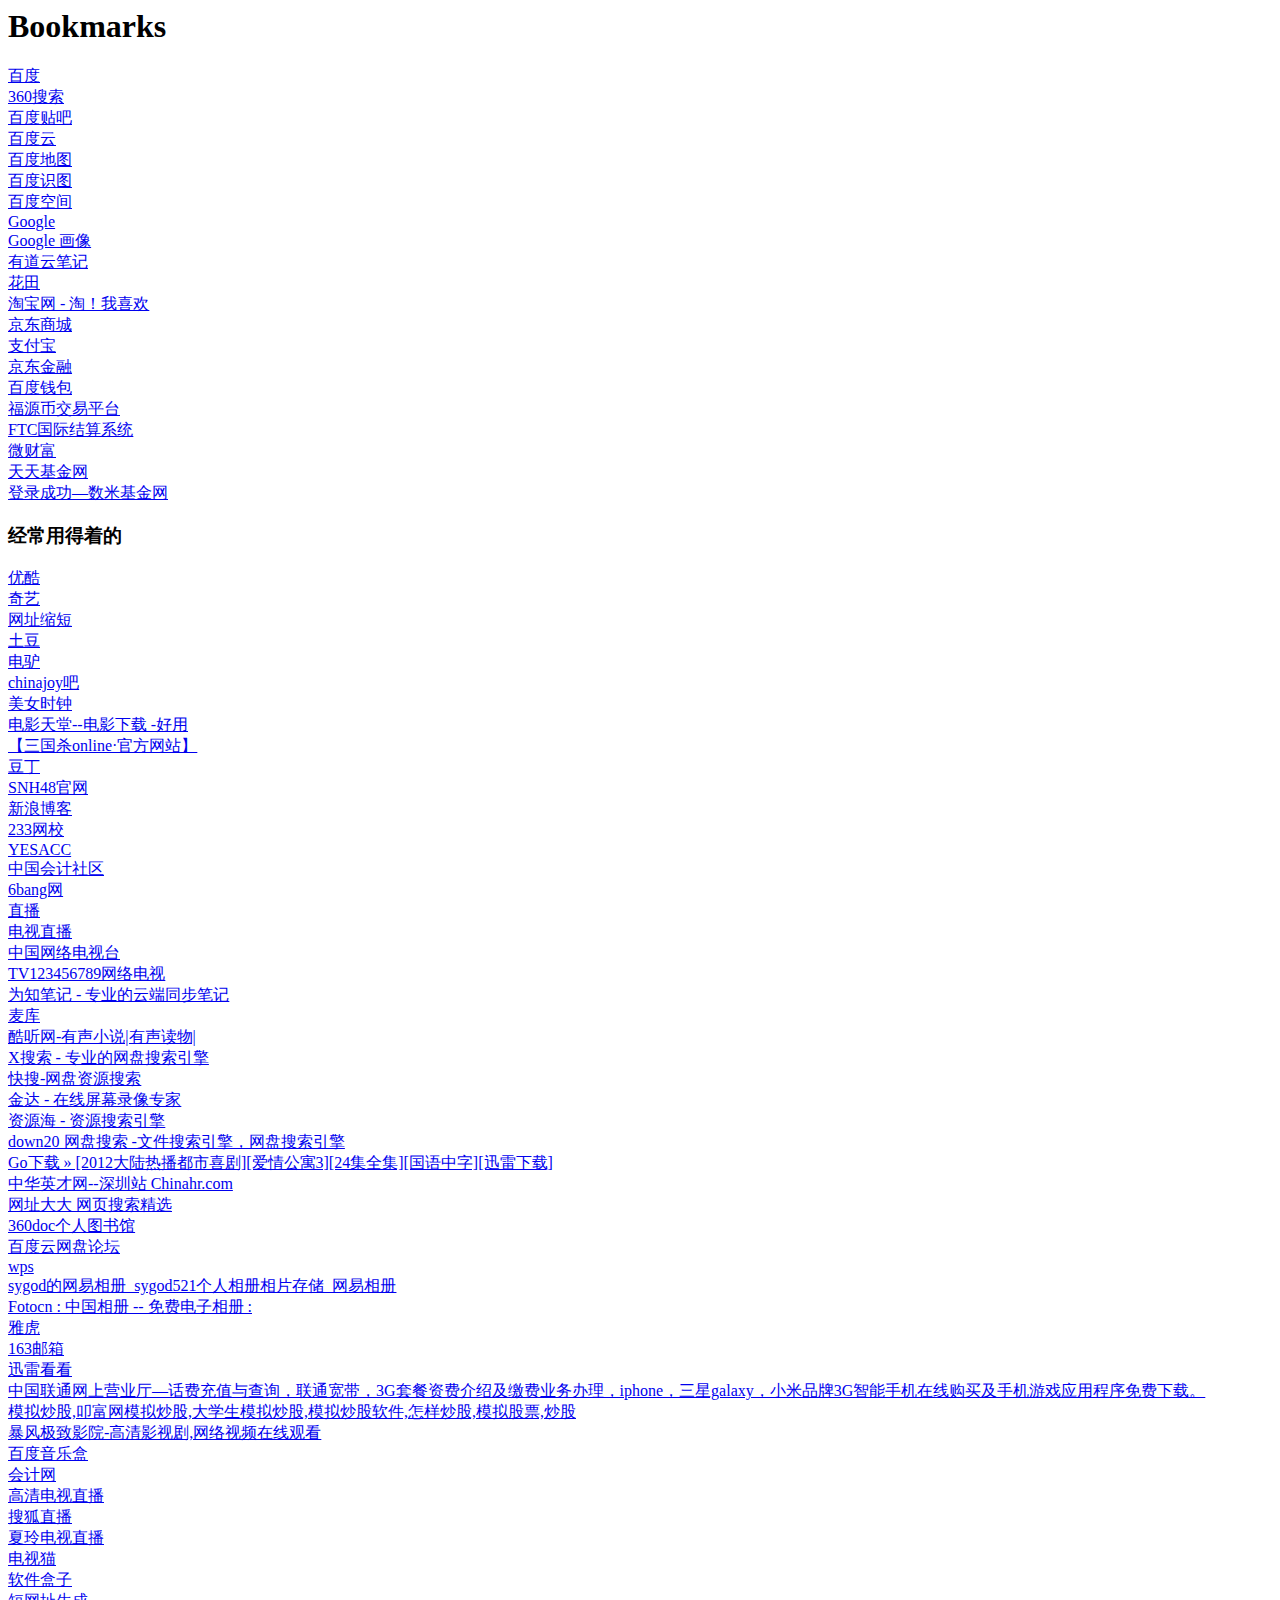
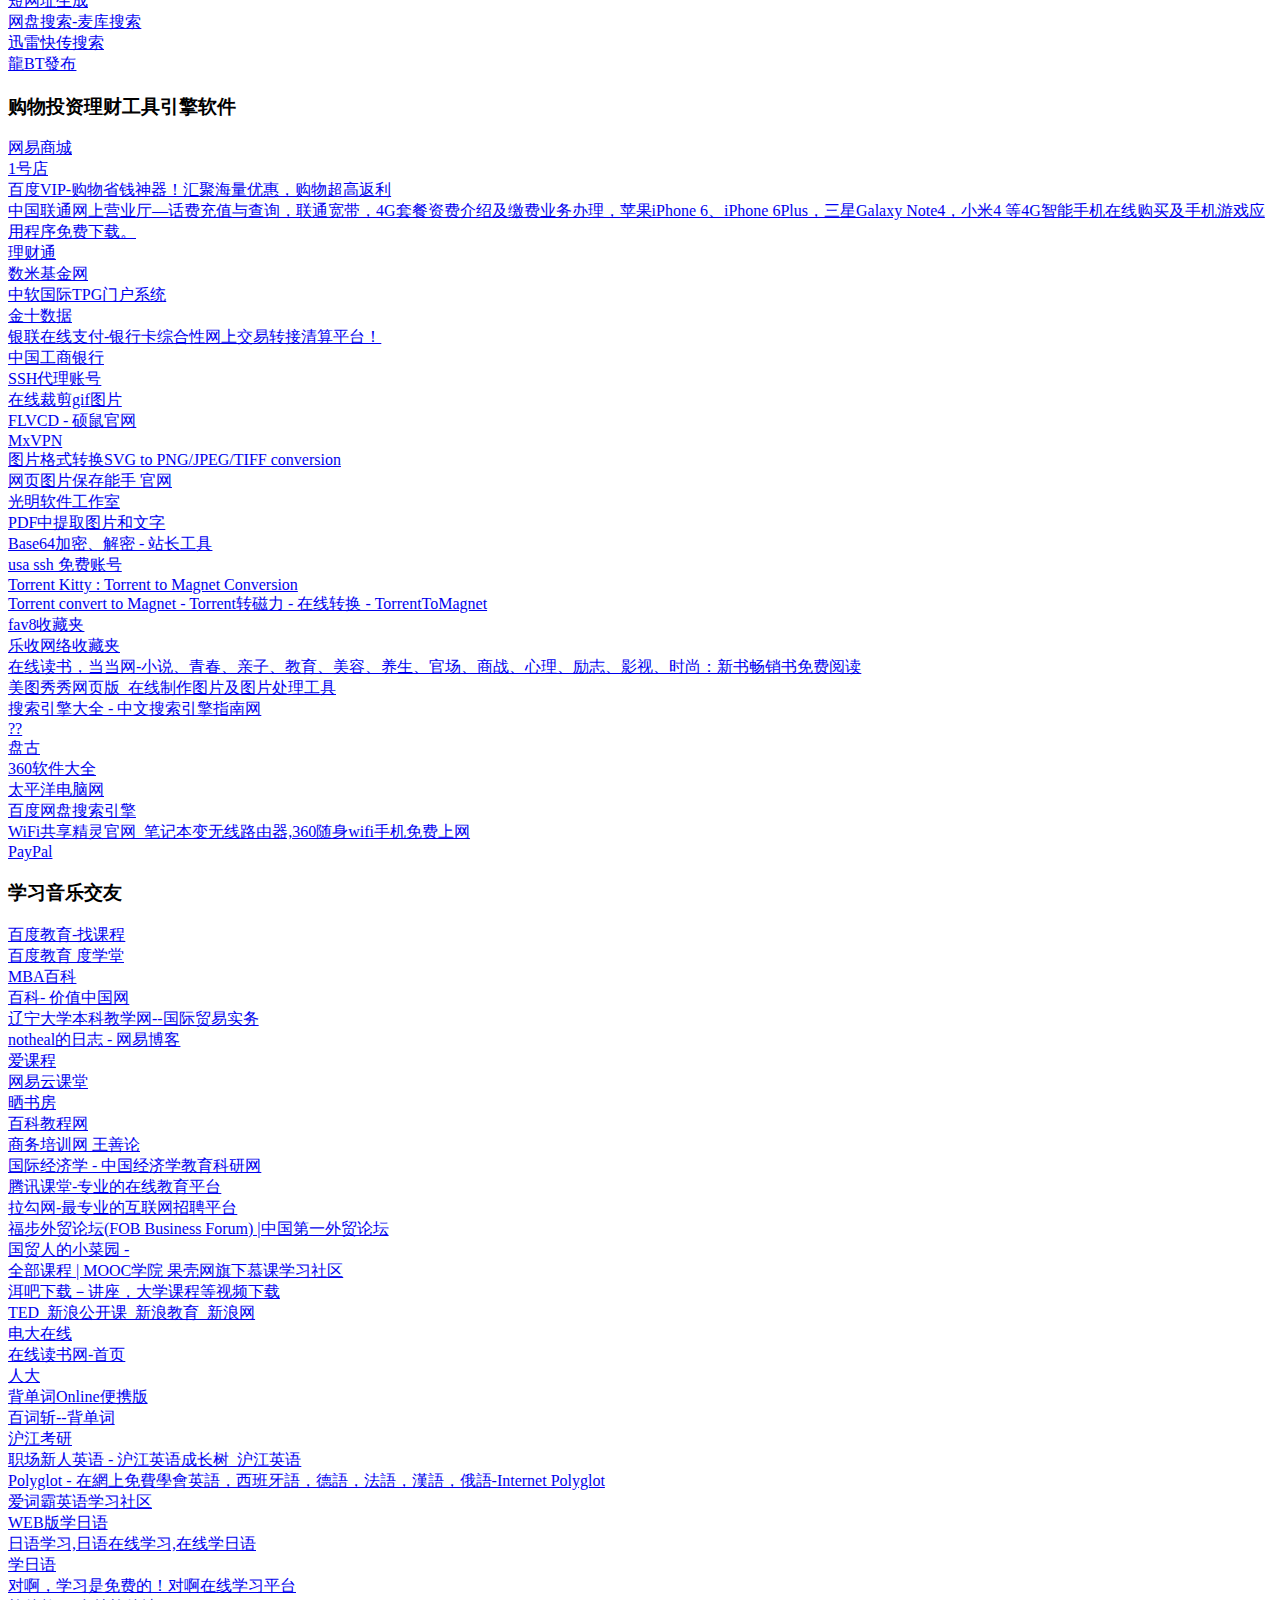
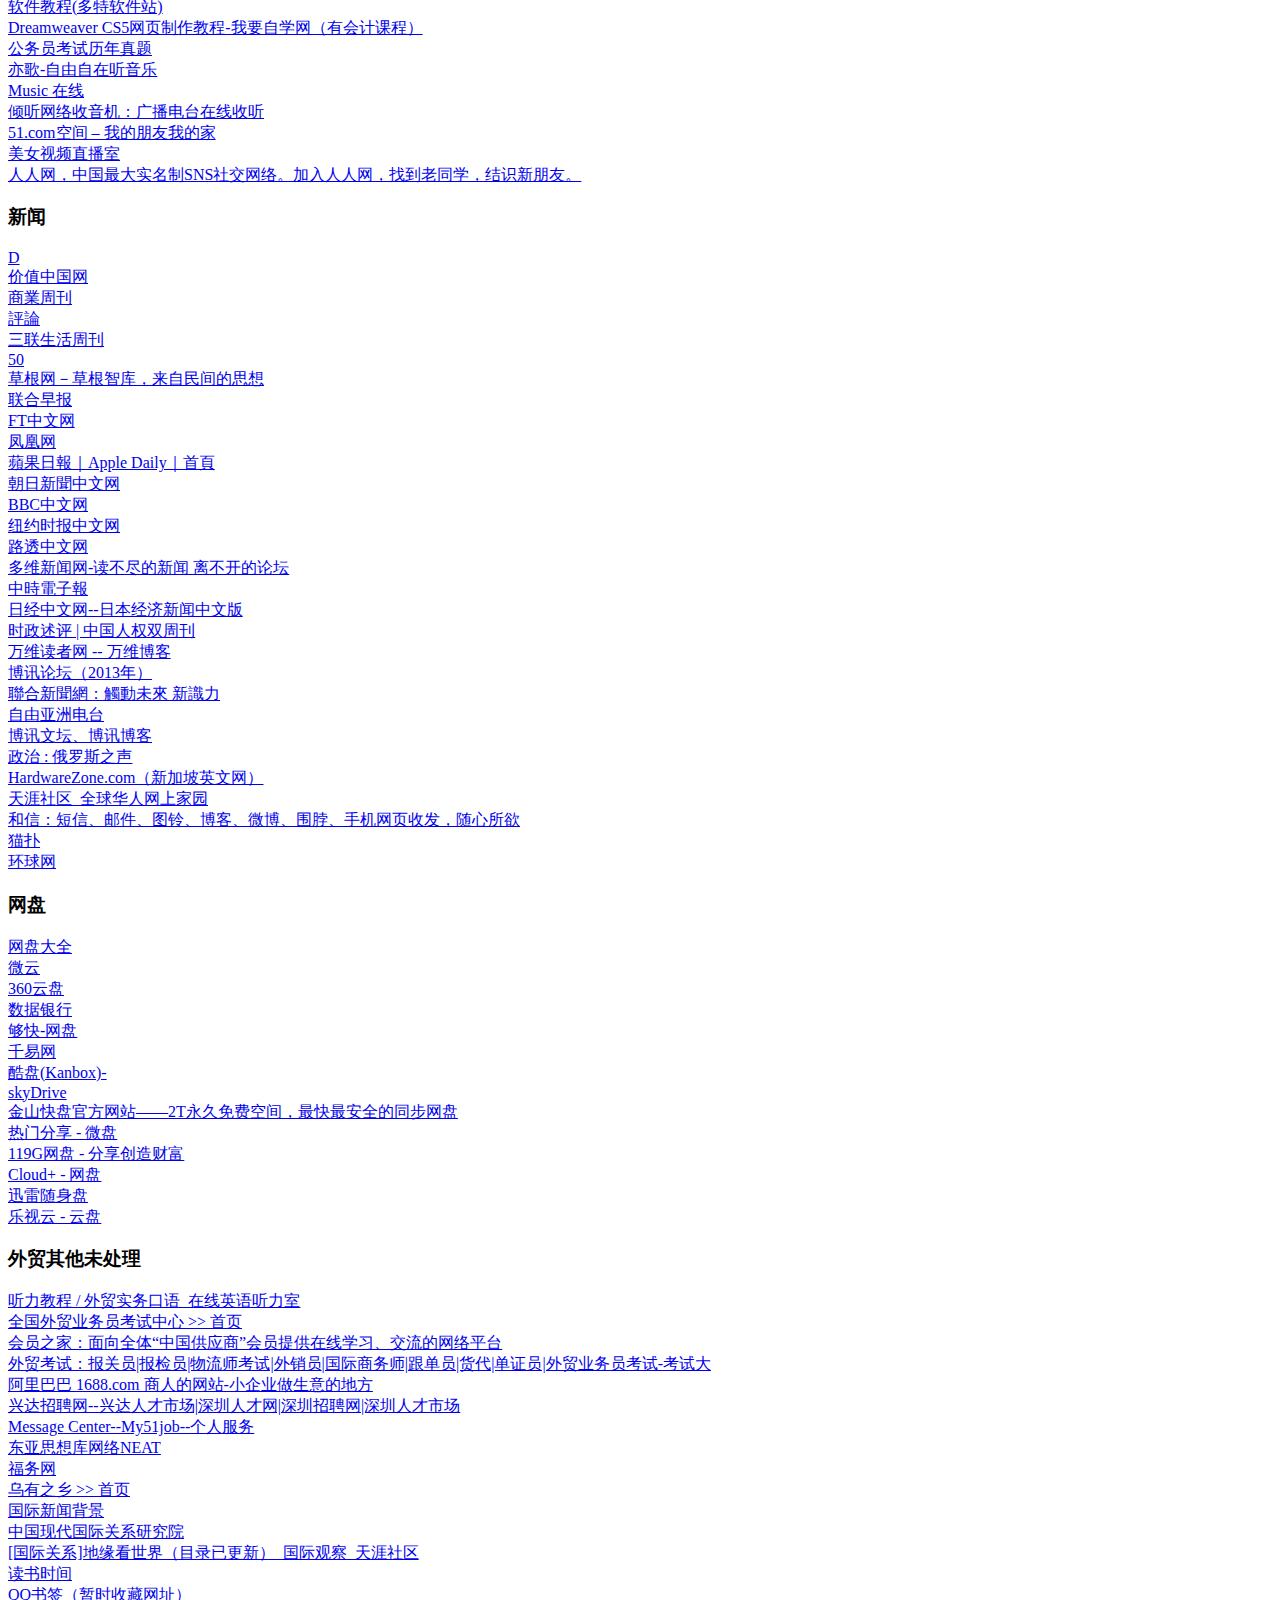
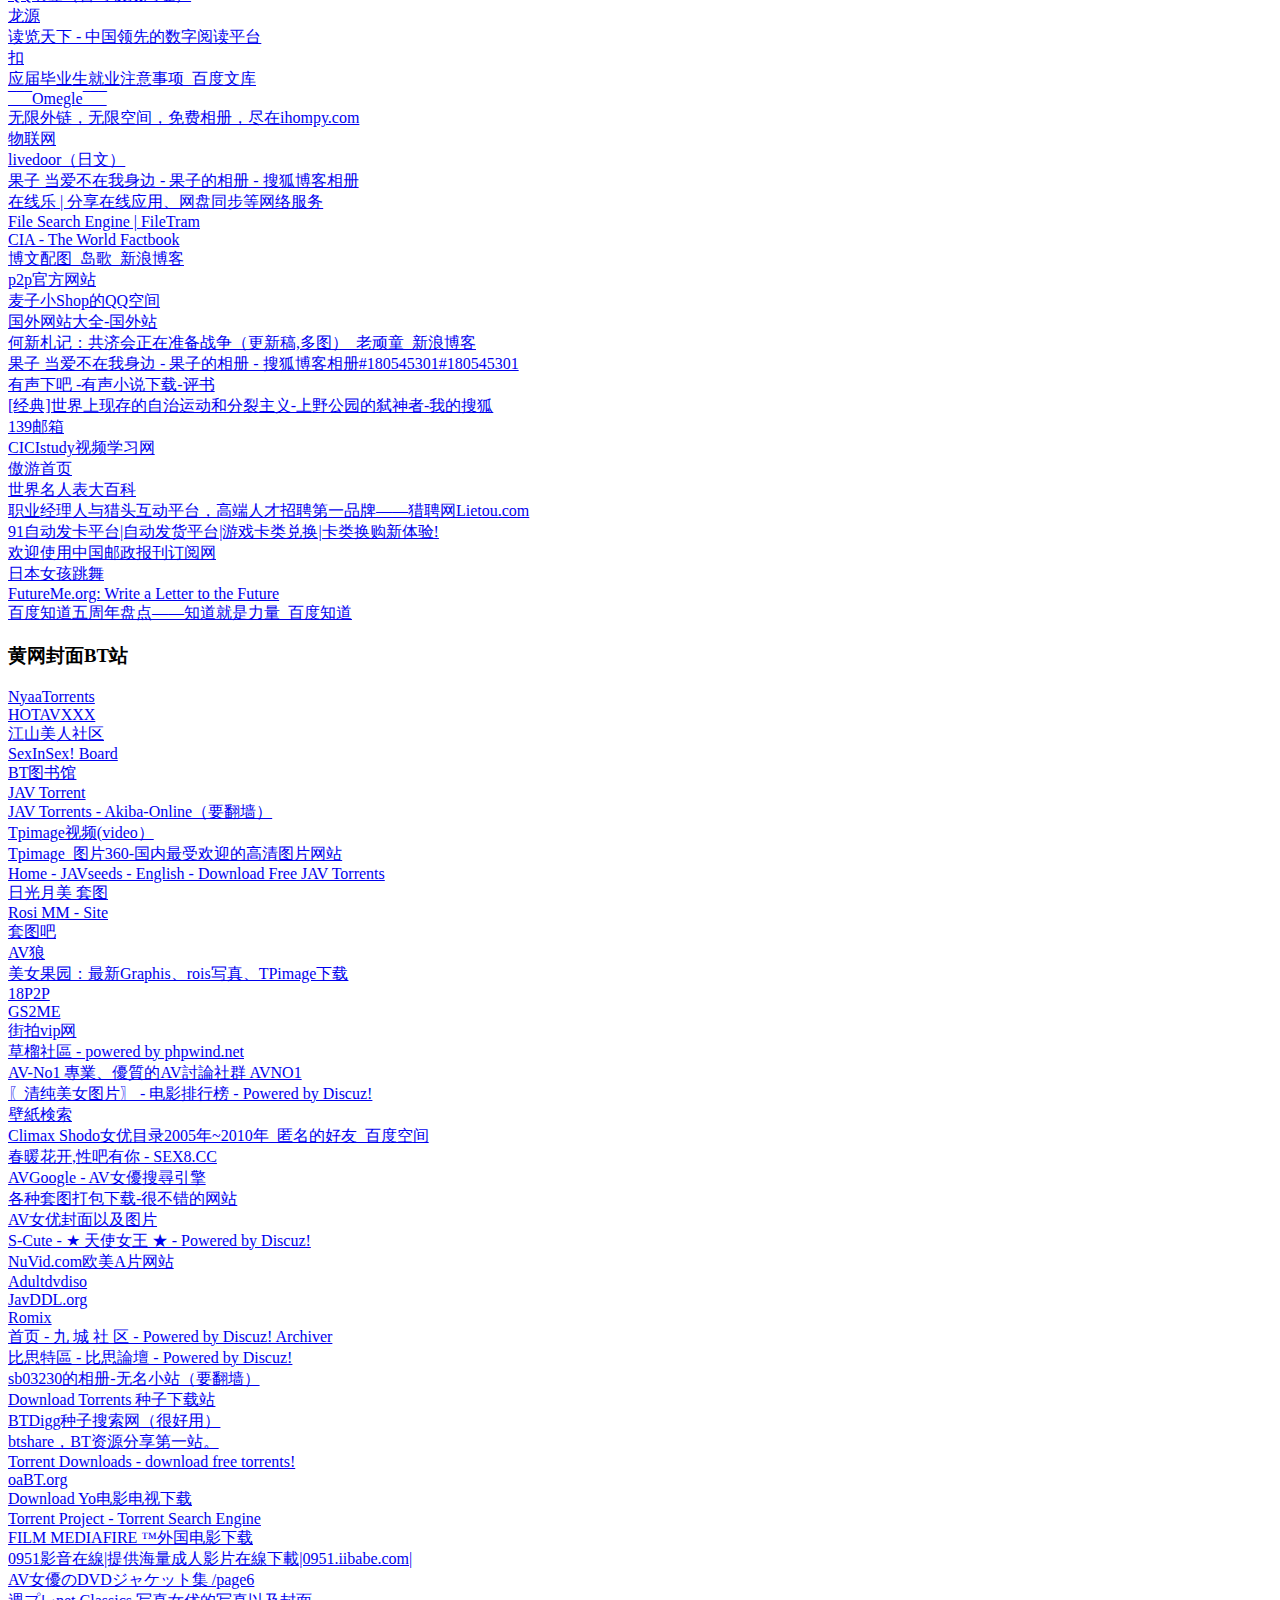
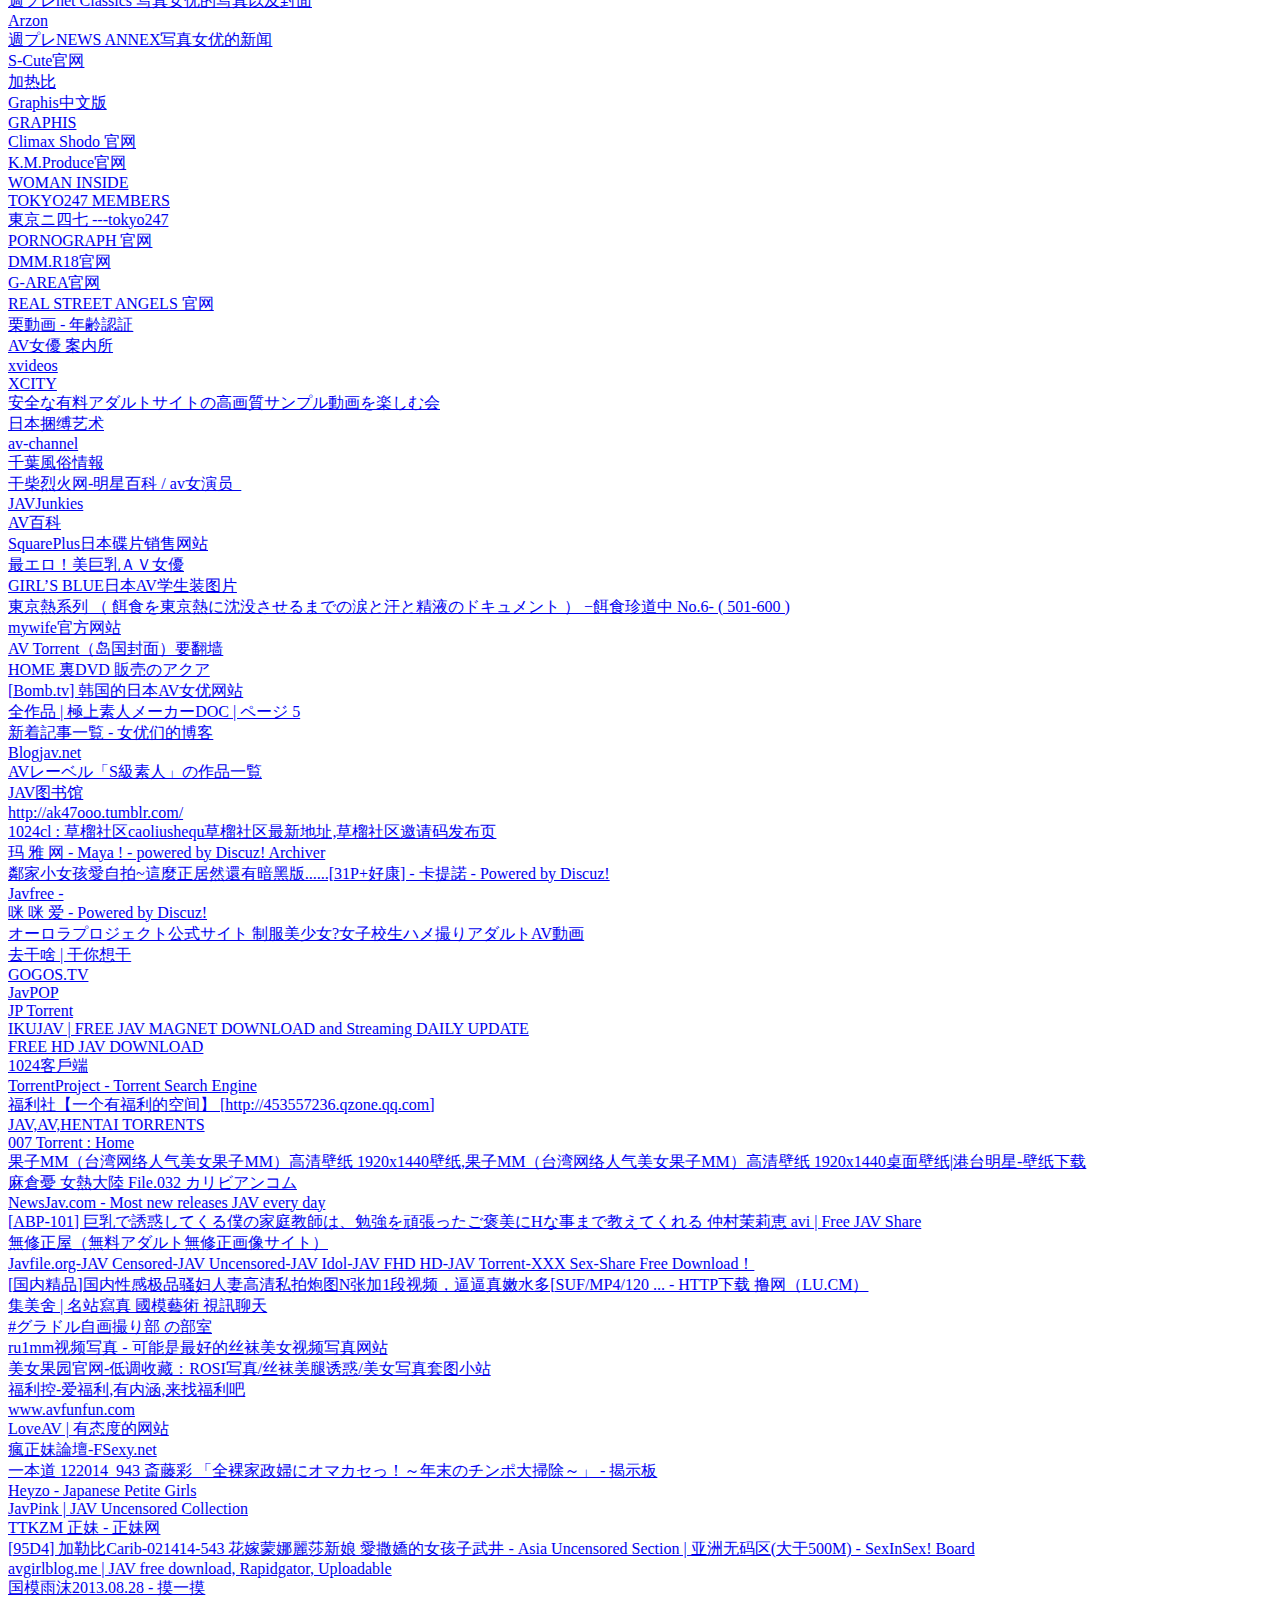
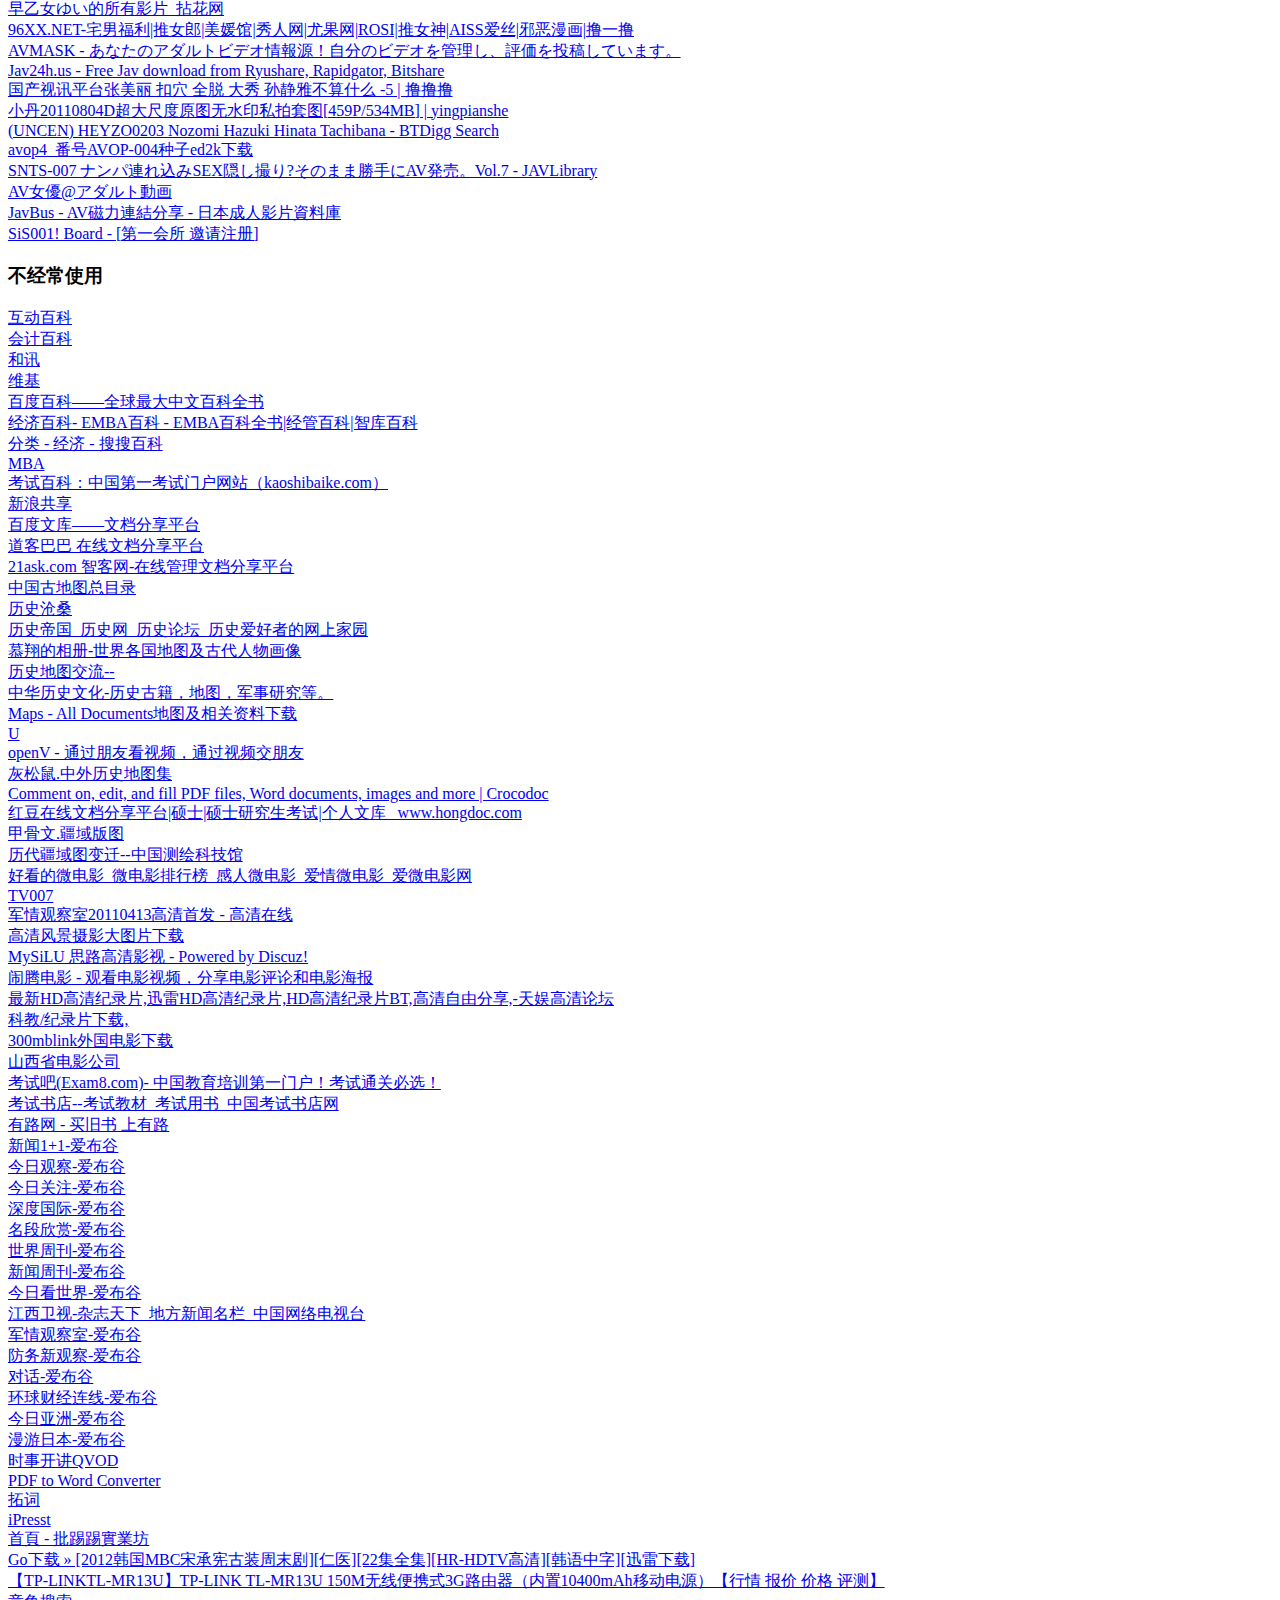
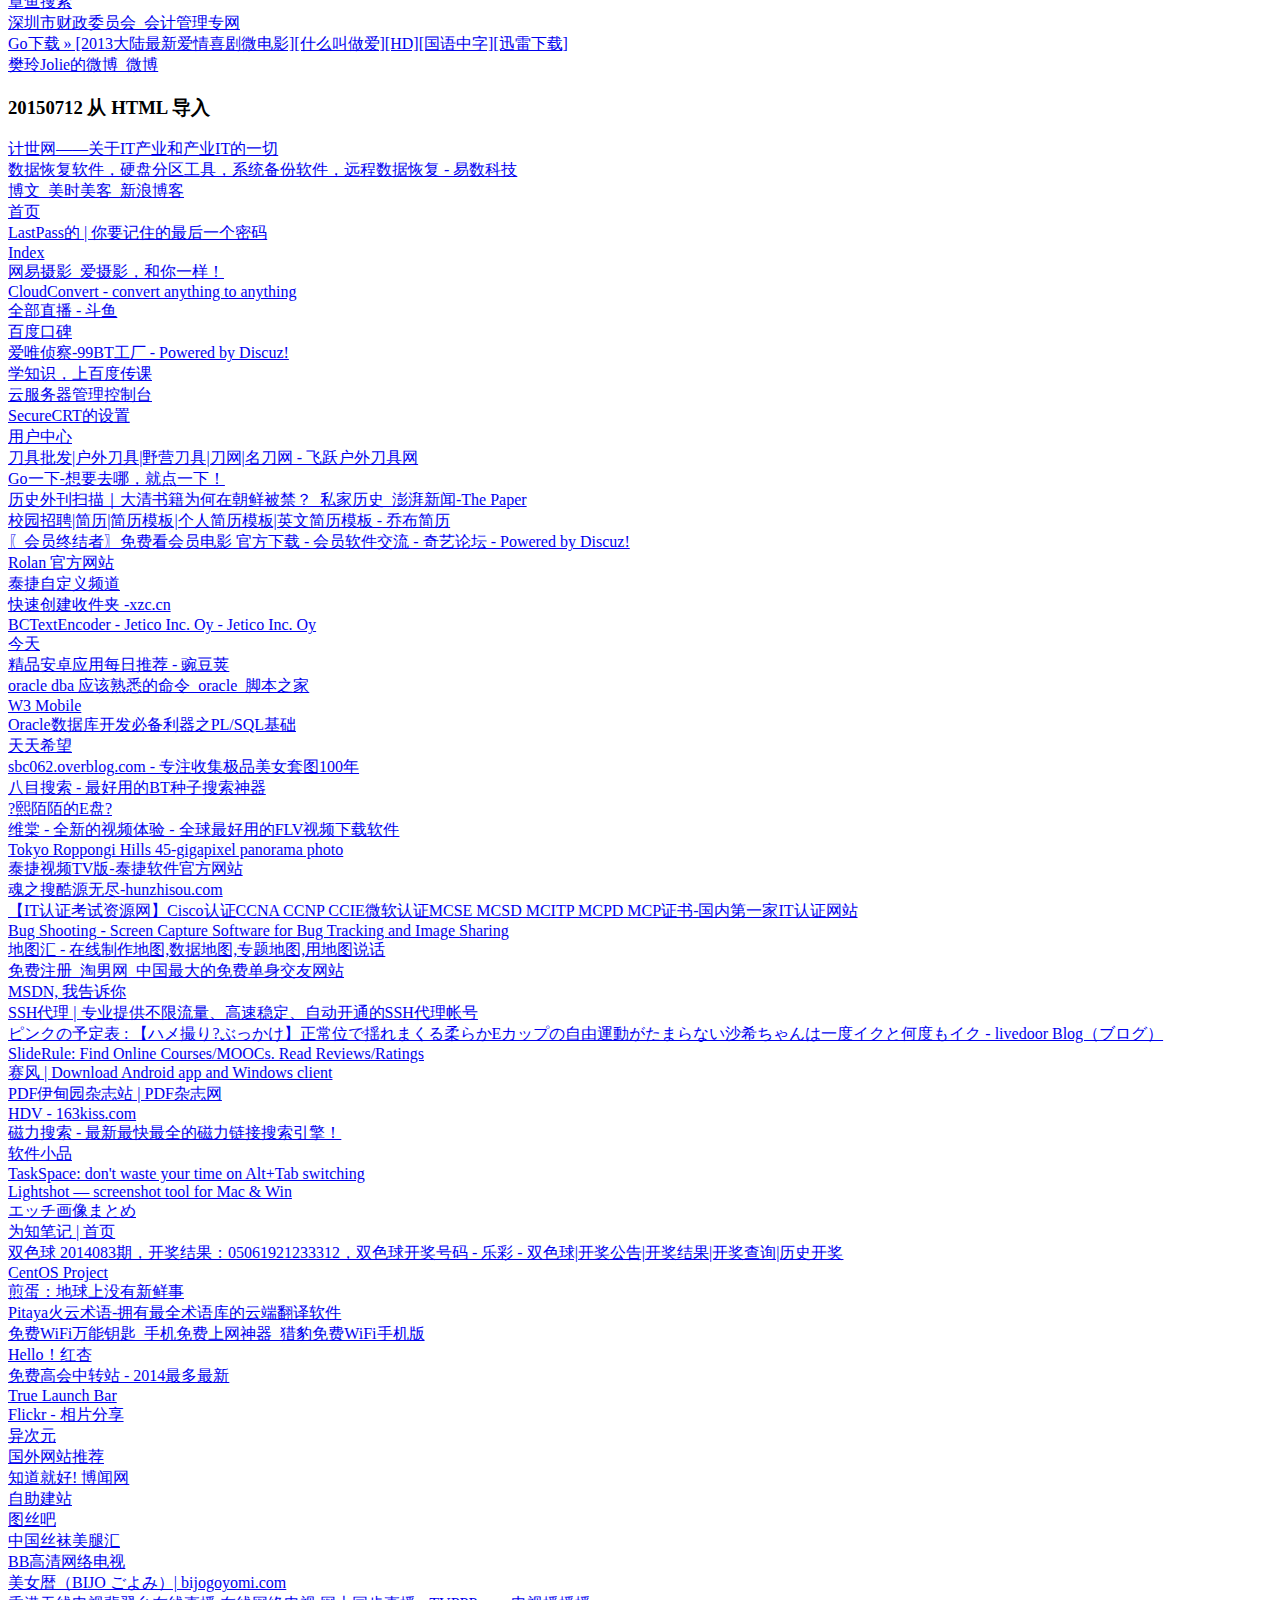
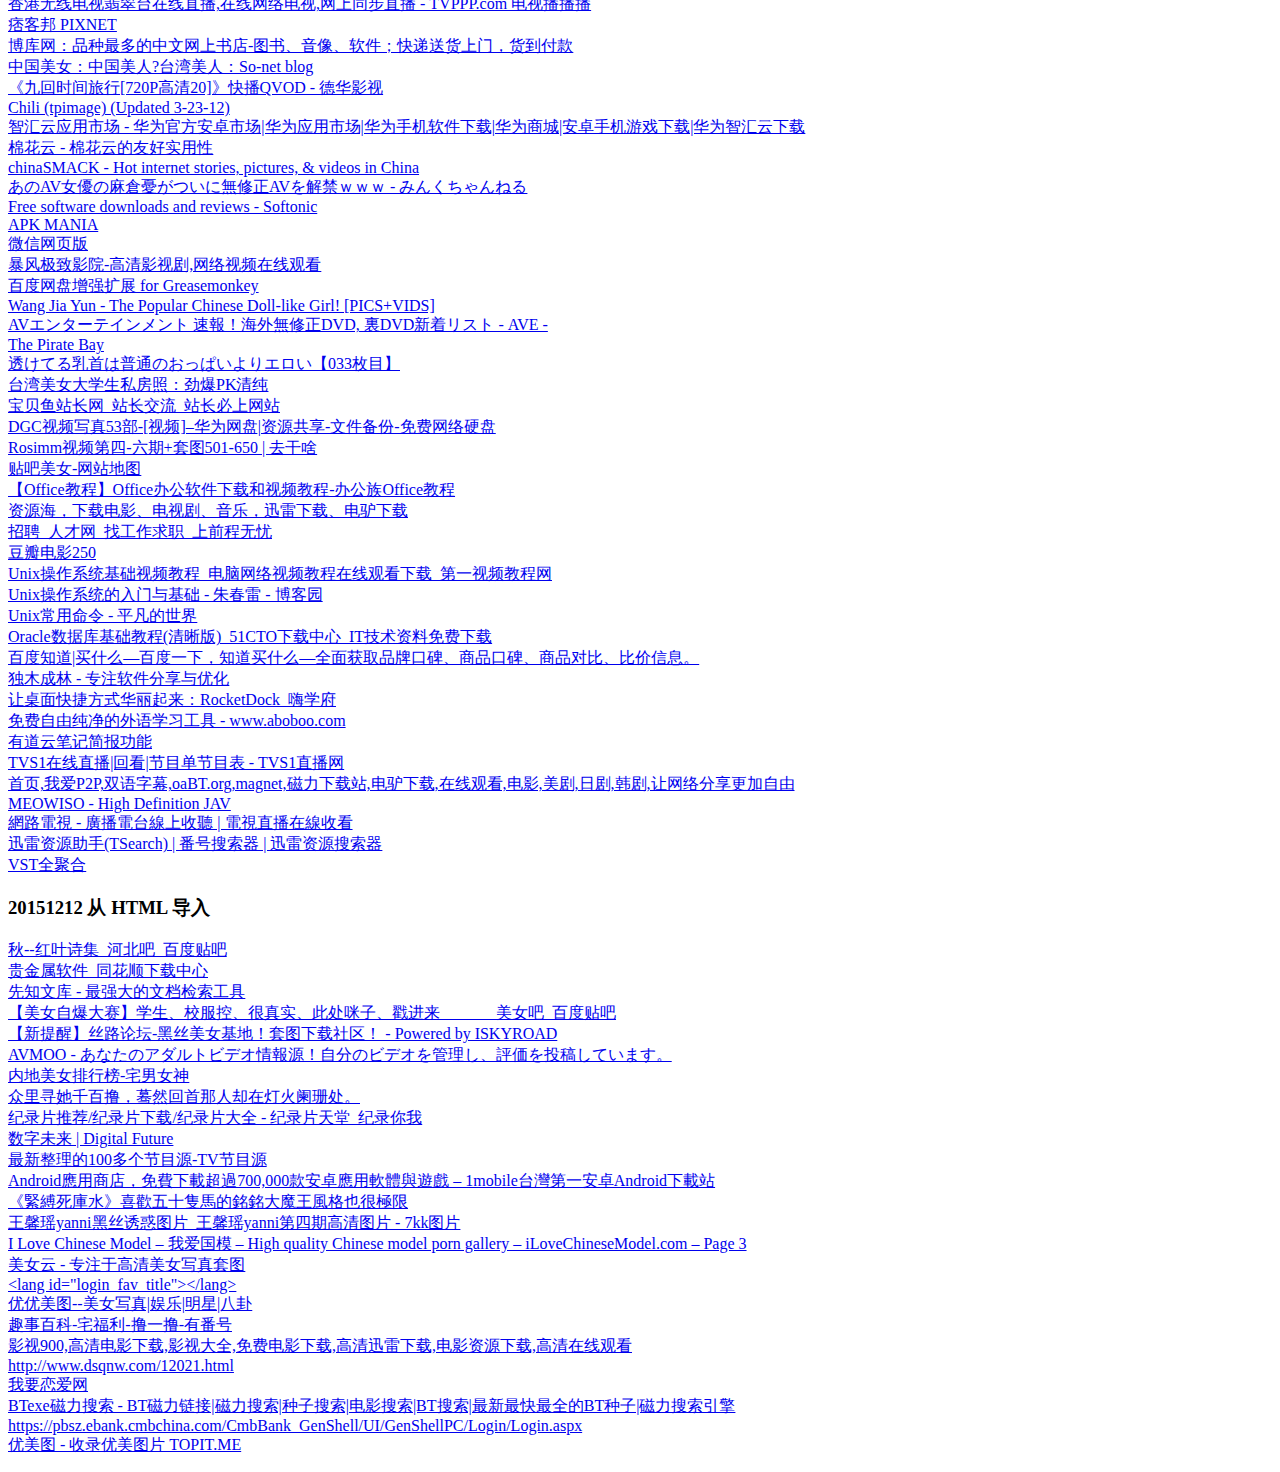
<file: 知识/收藏2016-09-09.html>
<!DOCTYPE NETSCAPE-Bookmark-file-1>
<!-- This is an automatically generated file.
It will be read and overwritten.
Do Not Edit! -->
<META HTTP-EQUIV="Content-Type" CONTENT="text/html; charset=gb2312">
<TITLE>Bookmarks</TITLE>
<H1>Bookmarks</H1>
<DL><p>
  <DT><A HREF="http://www.baidu.com" ADD_DATE="1317807182" LAST_VISIT="1412952718" LAST_MODIFIED="1412952718">�ٶ�</A>
  <DT><A HREF="http://www.so.com/" ADD_DATE="1408179219" LAST_VISIT="0" LAST_MODIFIED="0">360����</A>
  <DT><A HREF="http://tieba.baidu.com/i/55716458?fr=index" ADD_DATE="1378985452" LAST_VISIT="0" LAST_MODIFIED="0">�ٶ�����</A>
  <DT><A HREF="http://yun.baidu.com/" ADD_DATE="1348289877" LAST_VISIT="0" LAST_MODIFIED="0">�ٶ���</A>
  <DT><A HREF="http://map.baidu.com/" ADD_DATE="1368012564" LAST_VISIT="0" LAST_MODIFIED="0">�ٶȵ�ͼ</A>
  <DT><A HREF="http://stu.baidu.com/" ADD_DATE="1402317016" LAST_VISIT="0" LAST_MODIFIED="0">�ٶ�ʶͼ</A>
  <DT><A HREF="http://hi.baidu.com/" ADD_DATE="1368079378" LAST_VISIT="1449937421" LAST_MODIFIED="1449937421">�ٶȿռ�</A>
  <DT><A HREF="https://www.google.com.hk/" ADD_DATE="1354374652" LAST_VISIT="0" LAST_MODIFIED="0">Google</A>
  <DT><A HREF="https://www.google.com.hk/imghp?hl=ja&tab=wi" ADD_DATE="1354343760" LAST_VISIT="0" LAST_MODIFIED="0">Google ����</A>
  <DT><A HREF="http://note.youdao.com/" ADD_DATE="1354448560" LAST_VISIT="0" LAST_MODIFIED="0">�е��Ʊʼ�</A>
  <DT><A HREF="http://love.163.com/" ADD_DATE="1422765798" LAST_VISIT="0" LAST_MODIFIED="0">����</A>
  <DT><A HREF="http://www.taobao.com/" ADD_DATE="1415982666" LAST_VISIT="0" LAST_MODIFIED="0">�Ա��� - �ԣ���ϲ��</A>
  <DT><A HREF="http://www.jd.com/" ADD_DATE="1415983140" LAST_VISIT="0" LAST_MODIFIED="0">�����̳�</A>
  <DT><A HREF="https://www.alipay.com/" ADD_DATE="1368013225" LAST_VISIT="0" LAST_MODIFIED="0">֧����</A>
  <DT><A HREF="http://trade.jr.jd.com/myxjk/jrbincome.action" ADD_DATE="1448289712" LAST_VISIT="1449940186" LAST_MODIFIED="0">��������</A>
  <DT><A HREF="https://www.baifubao.com/" ADD_DATE="1449932536" LAST_VISIT="1449938450" LAST_MODIFIED="1449938450">�ٶ�Ǯ��</A>
  <DT><A HREF="http://www.ftcauction.com/" ADD_DATE="1449932184" LAST_VISIT="0" LAST_MODIFIED="0">��Դ�ҽ���ƽ̨</A>
  <DT><A HREF="http://a.ftcvip.com/" ADD_DATE="1449932078" LAST_VISIT="0" LAST_MODIFIED="0">FTC���ʽ���ϵͳ</A>
  <DT><A HREF="https://www.weicaifu.com/" ADD_DATE="1422765870" LAST_VISIT="0" LAST_MODIFIED="0">΢�Ƹ�</A>
  <DT><A HREF="http://fund.eastmoney.com/" ADD_DATE="1449932664" LAST_VISIT="0" LAST_MODIFIED="0">���������</A>
  <DT><A HREF="https://account.fund123.cn/login/open/complete.aspx?ReturnUrl=http%3a%2f%2fmy.fund123.cn" ADD_DATE="1429017121" LAST_VISIT="1429017122" LAST_MODIFIED="0">��¼�ɹ�&mdash;���׻�����</A>
  <DT><H3 FOLDED ADD_DATE="1400939655">�����õ��ŵ�</H3>
  <DL><p>
      <DT><A HREF="http://www.youku.com/" ADD_DATE="1317807696" LAST_VISIT="0" LAST_MODIFIED="0">�ſ�</A>
      <DT><A HREF="http://www.qiyi.com/" ADD_DATE="1317810840" LAST_VISIT="0" LAST_MODIFIED="0">����</A>
      <DT><A HREF="http://goo.gl/" ADD_DATE="1378985608" LAST_VISIT="0" LAST_MODIFIED="0">��ַ����</A>
      <DT><A HREF="http://www.tudou.com/" ADD_DATE="1317807701" LAST_VISIT="0" LAST_MODIFIED="0">����</A>
      <DT><A HREF="http://www.verycd.com" ADD_DATE="1317810880" LAST_VISIT="0" LAST_MODIFIED="0">��¿</A>
      <DT><A HREF="http://www.chinajoy8.com/forum.php" ADD_DATE="1378985929" LAST_VISIT="0" LAST_MODIFIED="0">chinajoy��</A>
      <DT><A HREF="http://www.sodao.com/" ADD_DATE="1378986387" LAST_VISIT="0" LAST_MODIFIED="0">��Ůʱ��</A>
      <DT><A HREF="http://www.dytt8.net/" ADD_DATE="1353687663" LAST_VISIT="1400939792" LAST_MODIFIED="1400939792">��Ӱ����--��Ӱ���� -����</A>
      <DT><A HREF="http://web.sanguosha.com/" ADD_DATE="1317809727" LAST_VISIT="0" LAST_MODIFIED="0">������ɱonline&middot;�ٷ���վ��</A>
      <DT><A HREF="http://www.docin.com/" ADD_DATE="1317810872" LAST_VISIT="0" LAST_MODIFIED="0">����</A>
      <DT><A HREF="http://www.snh48.com/" ADD_DATE="1368013082" LAST_VISIT="0" LAST_MODIFIED="0">SNH48����</A>
      <DT><A HREF="http://blog.sina.com.cn/u/2690225341" ADD_DATE="1368085398" LAST_VISIT="0" LAST_MODIFIED="0">���˲���</A>
      <DT><A HREF="http://www.233.com/" ADD_DATE="1359815168" LAST_VISIT="0" LAST_MODIFIED="0">233��У</A>
      <DT><A HREF="http://www.yesacc.com/" ADD_DATE="1359814559" LAST_VISIT="0" LAST_MODIFIED="0">YESACC</A>
      <DT><A HREF="http://bbs.canet.com.cn/" ADD_DATE="1368079911" LAST_VISIT="0" LAST_MODIFIED="0">�й��������</A>
      <DT><A HREF="http://6bang.com/" ADD_DATE="1345786344" LAST_VISIT="0" LAST_MODIFIED="0">6bang��</A>
      <DT><A HREF="http://www.41478.com/" ADD_DATE="1317806508" LAST_VISIT="0" LAST_MODIFIED="0">ֱ��</A>
      <DT><A HREF="http://www.krtv8.com/tv/" ADD_DATE="1317806508" LAST_VISIT="0" LAST_MODIFIED="0">����ֱ��</A>
      <DT><A HREF="http://www.cntv.cn/" ADD_DATE="1317810860" LAST_VISIT="0" LAST_MODIFIED="0">�й��������̨</A>
      <DT><A HREF="http://tv123456789.com/" ADD_DATE="1359807063" LAST_VISIT="0" LAST_MODIFIED="0">TV123456789�������</A>
      <DT><A HREF="http://www.wiz.cn/" ADD_DATE="1354448757" LAST_VISIT="0" LAST_MODIFIED="0">Ϊ֪�ʼ� - רҵ���ƶ�ͬ���ʼ�</A>
      <DT><A HREF="http://note.sdo.com/" ADD_DATE="1317806641" LAST_VISIT="0" LAST_MODIFIED="0">���</A>
      <DT><A HREF="http://www.kting.cn/" ADD_DATE="1359818870" LAST_VISIT="0" LAST_MODIFIED="0">������-����С˵|��������|</A>
      <DT><A HREF="http://x.zaixianle.com/" ADD_DATE="1354449866" LAST_VISIT="0" LAST_MODIFIED="0">X���� - רҵ��������������</A>
      <DT><A HREF="http://kuai.xunlei.com/so/index.html" ADD_DATE="1353686369" LAST_VISIT="0" LAST_MODIFIED="0">����-������Դ����</A>
      <DT><A HREF="http://jinda.tv/" ADD_DATE="1354449426" LAST_VISIT="0" LAST_MODIFIED="0">��� - ������Ļ¼��ר��</A>
      <DT><A HREF="http://www.ziyuanhai.com/" ADD_DATE="1345692343" LAST_VISIT="0" LAST_MODIFIED="0">��Դ�� - ��Դ��������</A>
      <DT><A HREF="http://www.down20.com/" ADD_DATE="1345692392" LAST_VISIT="0" LAST_MODIFIED="0">down20 �������� -�ļ��������棬������������</A>
      <DT><A HREF="http://goxiazai.cc/html/2012/%E7%88%B1%E6%83%85%E5%85%AC%E5%AF%933%E5%85%A8%E9%9B%86.html" ADD_DATE="1345693569" LAST_VISIT="1449938373" LAST_MODIFIED="1449938373">Go���� &raquo; [2012��½�Ȳ�����ϲ��][���鹫Ԣ3][24��ȫ��][��������][Ѹ������]</A>
      <DT><A HREF="http://shenzhen.chinahr.com/" ADD_DATE="1317814898" LAST_VISIT="0" LAST_MODIFIED="0">�л�Ӣ����--����վ Chinahr.com</A>
      <DT><A HREF="http://www.006pl.com/" ADD_DATE="1317809506" LAST_VISIT="0" LAST_MODIFIED="0">��ַ��� ��ҳ������ѡ</A>
      <DT><A HREF="http://www.360doc.com/" ADD_DATE="1354452121" LAST_VISIT="0" LAST_MODIFIED="0">360doc����ͼ���</A>
      <DT><A HREF="http://baiduyun.me/forum.php" ADD_DATE="1368012970" LAST_VISIT="0" LAST_MODIFIED="0">�ٶ���������̳</A>
      <DT><A HREF="http://www.wps.cn/" ADD_DATE="1317814892" LAST_VISIT="0" LAST_MODIFIED="0">wps</A>
      <DT><A HREF="http://photo.163.com/sygod521/#m=1&aid=10740247&p=1" ADD_DATE="1356256779" LAST_VISIT="0" LAST_MODIFIED="0">sygod���������_sygod521���������Ƭ�洢_�������</A>
      <DT><A HREF="http://www.fotocn.com/" ADD_DATE="1359813974" LAST_VISIT="0" LAST_MODIFIED="0">Fotocn : �й���� -- ��ѵ������ :</A>
      <DT><A HREF="http://www.yahoo.com/" ADD_DATE="1317809984" LAST_VISIT="0" LAST_MODIFIED="0">�Ż�</A>
      <DT><A HREF="http://mail.163.com" ADD_DATE="1317807673" LAST_VISIT="0" LAST_MODIFIED="0">163����</A>
      <DT><A HREF="http://www.xunlei.com" ADD_DATE="1317810865" LAST_VISIT="0" LAST_MODIFIED="0">Ѹ�׿���</A>
      <DT><A HREF="http://www.10010.com/" ADD_DATE="0" LAST_VISIT="0" LAST_MODIFIED="0">�й���ͨ����Ӫҵ��&mdash;���ѳ�ֵ���ѯ����ͨ������3G�ײ��ʷѽ��ܼ��ɷ�ҵ�������iphone������galaxy��С��Ʒ��3G�����ֻ����߹����ֻ���ϷӦ�ó���������ء�</A>
      <DT><A HREF="http://www.cofool.com/" ADD_DATE="0" LAST_VISIT="0" LAST_MODIFIED="0">ģ�⳴��,ߵ����ģ�⳴��,��ѧ��ģ�⳴��,ģ�⳴������,��������,ģ���Ʊ,����</A>
      <DT><A HREF="http://hd.baofeng.com/" ADD_DATE="0" LAST_VISIT="0" LAST_MODIFIED="0">���缫��ӰԺ-����Ӱ�Ӿ�,������Ƶ���߹ۿ�</A>
      <DT><A HREF="http://play.baidu.com/" ADD_DATE="1359811329" LAST_VISIT="0" LAST_MODIFIED="0">�ٶ����ֺ�</A>
      <DT><A HREF="http://video.kuaiji.com/" ADD_DATE="1368079997" LAST_VISIT="0" LAST_MODIFIED="0">�����</A>
      <DT><A HREF="http://www26.tok2.com/home/kaihai/tv/" ADD_DATE="1359807112" LAST_VISIT="0" LAST_MODIFIED="0">�������ֱ��</A>
      <DT><A HREF="http://live.tv.sohu.com/" ADD_DATE="1359822208" LAST_VISIT="0" LAST_MODIFIED="0">�Ѻ�ֱ��</A>
      <DT><A HREF="http://xl.ku280.com/fm/xltv.htm" ADD_DATE="1359811276" LAST_VISIT="0" LAST_MODIFIED="0">�������ֱ��</A>
      <DT><A HREF="http://www.tvmao.com/" ADD_DATE="1345785852" LAST_VISIT="0" LAST_MODIFIED="0">����è</A>
      <DT><A HREF="http://www.itopdog.cn/" ADD_DATE="1378985534" LAST_VISIT="0" LAST_MODIFIED="0">��������</A>
      <DT><A HREF="http://www.kdv.me/c.php" ADD_DATE="1378985496" LAST_VISIT="0" LAST_MODIFIED="0">����ַ����</A>
      <DT><A HREF="http://www.baidu10.net/" ADD_DATE="0" LAST_VISIT="1408180290" LAST_MODIFIED="0">��������-�������</A>
      <DT><A HREF="http://www.kuaichuanmirror.com/" ADD_DATE="0" LAST_VISIT="1408180295" LAST_MODIFIED="0">Ѹ�׿촫����</A>
      <DT><A HREF="http://57bt.info/index.php" ADD_DATE="0" LAST_VISIT="1408180298" LAST_MODIFIED="0">��BT�l��</A>
  </DL><p>
  <DT><H3 FOLDED ADD_DATE="1400939655">����Ͷ�����ƹ�����������</H3>
  <DL><p>
      <DT><A HREF="http://mall.163.com/?from=mail_mobile_remind" ADD_DATE="1368012237" LAST_VISIT="0" LAST_MODIFIED="0">�����̳�</A>
      <DT><A HREF="http://www.yihaodian.com/product/index.do?merchant=3" ADD_DATE="1317809965" LAST_VISIT="0" LAST_MODIFIED="0">1�ŵ�</A>
      <DT><A HREF="http://vip.baidu.com/" ADD_DATE="1446744704" LAST_VISIT="1446744704" LAST_MODIFIED="0">�ٶ�VIP-����ʡǮ��������ۺ����Żݣ����ﳬ�߷���</A>
      <DT><A HREF="http://www.10010.com/" ADD_DATE="1446361557" LAST_VISIT="1446361558" LAST_MODIFIED="0">�й���ͨ����Ӫҵ��&mdash;���ѳ�ֵ���ѯ����ͨ������4G�ײ��ʷѽ��ܼ��ɷ�ҵ�������ƻ��iPhone 6��iPhone 6Plus������Galaxy Note4��С��4 ��4G�����ֻ����߹����ֻ���ϷӦ�ó���������ء�</A>
      <DT><A HREF="https://qian.tenpay.com/web/charge/index.shtml" ADD_DATE="1436293194" LAST_VISIT="1436293194" LAST_MODIFIED="0">����ͨ</A>
      <DT><A HREF="http://my.fund123.cn/RealFundDefault.aspx" ADD_DATE="1427813039" LAST_VISIT="1427813057" LAST_MODIFIED="0">���׻�����</A>
      <DT><A HREF="http://ics.chinasoftosg.com/SignOnServlet" ADD_DATE="1440912496" LAST_VISIT="1440912496" LAST_MODIFIED="0">��������TPG�Ż�ϵͳ</A>
      <DT><A HREF="http://www.jin10.com/" ADD_DATE="1449932726" LAST_VISIT="0" LAST_MODIFIED="0">��ʮ����</A>
      <DT><A HREF="https://online.unionpay.com/" ADD_DATE="0" LAST_VISIT="0" LAST_MODIFIED="0">��������֧��-���п��ۺ������Ͻ���ת������ƽ̨��</A>
      <DT><A HREF="http://www.icbc.com.cn/icbc/" ADD_DATE="1317813517" LAST_VISIT="0" LAST_MODIFIED="0">�й���������</A>
      <DT><A HREF="http://www.issh.in/login.do" ADD_DATE="1353687020" LAST_VISIT="0" LAST_MODIFIED="0">SSH�����˺�</A>
      <DT><A HREF="http://www.ssbbww.com/h/ad.aspx" ADD_DATE="1368012823" LAST_VISIT="0" LAST_MODIFIED="0">���߲ü�gifͼƬ</A>
      <DT><A HREF="http://www.flvcd.com/" ADD_DATE="1368013007" LAST_VISIT="0" LAST_MODIFIED="0">FLVCD - ˶�����</A>
      <DT><A HREF="http://www.mx321.net/" ADD_DATE="1359810687" LAST_VISIT="0" LAST_MODIFIED="0">MxVPN</A>
      <DT><A HREF="http://www.fileformat.info/convert/image/svg2raster.htm" ADD_DATE="1345785950" LAST_VISIT="0" LAST_MODIFIED="0">ͼƬ��ʽת��SVG to PNG/JPEG/TIFF conversion</A>
      <DT><A HREF="http://t.hao500.com/" ADD_DATE="1356244578" LAST_VISIT="0" LAST_MODIFIED="0">��ҳͼƬ�������� ����</A>
      <DT><A HREF="http://pay500.net/" ADD_DATE="1356244695" LAST_VISIT="0" LAST_MODIFIED="0">��������������</A>
      <DT><A HREF="http://www.extractpdf.com/" ADD_DATE="1378986029" LAST_VISIT="0" LAST_MODIFIED="0">PDF����ȡͼƬ������</A>
      <DT><A HREF="http://tool.chinaz.com/Tools/Base64.aspx" ADD_DATE="1345692778" LAST_VISIT="0" LAST_MODIFIED="0">Base64���ܡ����� - վ������</A>
      <DT><A HREF="https://www.usassh.com/free.php" ADD_DATE="1353687094" LAST_VISIT="0" LAST_MODIFIED="0">usa ssh ����˺�</A>
      <DT><A HREF="http://www.torrentkitty.com/" ADD_DATE="1345785242" LAST_VISIT="0" LAST_MODIFIED="0">Torrent Kitty : Torrent to Magnet Conversion</A>
      <DT><A HREF="http://btmee.com/TorrentToMagnet?.mp3" ADD_DATE="1345785312" LAST_VISIT="0" LAST_MODIFIED="0">Torrent convert to Magnet - Torrentת���� - ����ת�� - TorrentToMagnet</A>
      <DT><A HREF="http://fav8.net/" ADD_DATE="1317813882" LAST_VISIT="0" LAST_MODIFIED="0">fav8�ղؼ�</A>
      <DT><A HREF="http://leshou.com/" ADD_DATE="1317813884" LAST_VISIT="0" LAST_MODIFIED="0">���������ղؼ�</A>
      <DT><A HREF="http://read.dangdang.com/" ADD_DATE="1317805828" LAST_VISIT="0" LAST_MODIFIED="0">���߶��飬������-С˵���ഺ�����ӡ����������ݡ��������ٳ�����ս����������־��Ӱ�ӡ�ʱ�У����鳩��������Ķ�</A>
      <DT><A HREF="http://xiuxiu.web.meitu.com/" ADD_DATE="1317805856" LAST_VISIT="0" LAST_MODIFIED="0">��ͼ������ҳ��_��������ͼƬ��ͼƬ��������</A>
      <DT><A HREF="http://www.sowang.com/link.htm" ADD_DATE="1345478626" LAST_VISIT="0" LAST_MODIFIED="0">���������ȫ - ������������ָ����</A>
      <DT><A HREF="http://www.naver.com/" ADD_DATE="1317809278" LAST_VISIT="0" LAST_MODIFIED="0">??</A>
      <DT><A HREF="http://www.panguso.com/" ADD_DATE="1317809278" LAST_VISIT="0" LAST_MODIFIED="0">�̹�</A>
      <DT><A HREF="http://baike.360.cn/wiki/" ADD_DATE="1317806838" LAST_VISIT="0" LAST_MODIFIED="0">360������ȫ</A>
      <DT><A HREF="http://www.pconline.com.cn/" ADD_DATE="1318137992" LAST_VISIT="0" LAST_MODIFIED="0">̫ƽ�������</A>
      <DT><A HREF="http://so.baiduyun.me/" ADD_DATE="0" LAST_VISIT="1408180251" LAST_MODIFIED="0">�ٶ�������������</A>
      <DT><A HREF="http://www.wifigx.com/" ADD_DATE="0" LAST_VISIT="1408180279" LAST_MODIFIED="0">WiFi�����������_�ʼǱ�������·����,360����wifi�ֻ��������</A>
      <DT><A HREF="https://www.paypal.com/c2/webapps/mpp/home" ADD_DATE="1423879990" LAST_VISIT="1423880008" LAST_MODIFIED="0">PayPal</A>
  </DL><p>
  <DT><H3 FOLDED ADD_DATE="1400939655">ѧϰ���ֽ���</H3>
  <DL><p>
      <DT><A HREF="http://jiaoyu.baidu.com/query/juhe?originQuery=%E5%9C%A8%E7%BA%BF%E6%95%99%E8%82%B2&#38;cityid=0&#38;city=%E4%B8%8A%E8%AF%BE%E5%9F%8E%E5%B8%82&#38;subqid=1406045516628428&#38;page=1&#38;sessionID=11055044776780016673&#38;wd=%E5%9C%A8%E7%BA%BF%E6%95%99%E8%82%B2&#38;tn=baiduhome_pg&#38;qid=11055044776780016673&#38;pvid=1406045516628428&#38;key=%E5%9C%A8%E7%BA%BF%E6%95%99%E8%82%B2&#38;pssid=7576_7508_1436_7649_7570_7800_6995_7729_6506_6018_7674_7254_7607_7633_6888_7415_7688_7790_7710_7803_7581_7475&#38;zt=ps&#38;zt=ps&#38;fr=1" ADD_DATE="0" LAST_VISIT="0" LAST_MODIFIED="0">�ٶȽ���-�ҿγ�</A>
      <DT><A HREF="http://jiaoyu.baidu.com/xuetang/" ADD_DATE="0" LAST_VISIT="0" LAST_MODIFIED="0">�ٶȽ��� ��ѧ��</A>
      <DT><A HREF="http://www.mbalib.com/" ADD_DATE="1317811262" LAST_VISIT="0" LAST_MODIFIED="0">MBA�ٿ�</A>
      <DT><A HREF="http://www.chinavalue.net/Wiki/CategoryList1.html#" ADD_DATE="1317812708" LAST_VISIT="0" LAST_MODIFIED="0">�ٿ�- ��ֵ�й���</A>
      <DT><A HREF="http://www.upln.cn/html/2012/Column_0401_0416/56.html" ADD_DATE="1353689317" LAST_VISIT="0" LAST_MODIFIED="0">������ѧ���ƽ�ѧ��--����ó��ʵ��</A>
      <DT><A HREF="http://quejh97nju.blog.163.com/blog/#m=0" ADD_DATE="1438455337" LAST_VISIT="1438455337" LAST_MODIFIED="0">notheal����־ - ���ײ���</A>
      <DT><A HREF="http://www.icourses.cn/imooc/" ADD_DATE="0" LAST_VISIT="1408182870" LAST_MODIFIED="1408182870">���γ�</A>
      <DT><A HREF="http://study.163.com/#/index" ADD_DATE="1402317498" LAST_VISIT="1408179949" LAST_MODIFIED="0">�����ƿ���</A>
      <DT><A HREF="http://shaishufang.com/" ADD_DATE="1402317583" LAST_VISIT="0" LAST_MODIFIED="0">ɹ�鷿</A>
      <DT><A HREF="http://www.shangxueba.com/jingyan/" ADD_DATE="1378985984" LAST_VISIT="0" LAST_MODIFIED="0">�ٿƽ̳���</A>
      <DT><A HREF="http://training.mofcom.gov.cn/jsp/sites/ketang.jsp?le_id=10015&bd_id=12000#" ADD_DATE="1317814882" LAST_VISIT="0" LAST_MODIFIED="0">������ѵ�� ������</A>
      <DT><A HREF="http://www.cenet.org.cn/subjectlist.asp?classid=6#" ADD_DATE="1345695315" LAST_VISIT="0" LAST_MODIFIED="0">���ʾ���ѧ - �й�����ѧ����������</A>
      <DT><A HREF="http://ke.qq.com/index.html?from=12" ADD_DATE="0" LAST_VISIT="0" LAST_MODIFIED="0">��Ѷ����-רҵ�����߽���ƽ̨</A>
      <DT><A HREF="http://www.lagou.com/" ADD_DATE="1448903872" LAST_VISIT="1448903873" LAST_MODIFIED="0">������-��רҵ�Ļ�������Ƹƽ̨</A>
      <DT><A HREF="http://bbs.fobshanghai.com/" ADD_DATE="1317814875" LAST_VISIT="0" LAST_MODIFIED="0">������ó��̳(FOB Business Forum) |�й���һ��ó��̳</A>
      <DT><A HREF="http://www.guomaoren.com/forum.php" ADD_DATE="1317814868" LAST_VISIT="0" LAST_MODIFIED="0">��ó�˵�С��԰ -</A>
      <DT><A HREF="http://mooc.guokr.com/career/?dept_id=77&order=grading" ADD_DATE="1449666228" LAST_VISIT="1449666228" LAST_MODIFIED="0">ȫ���γ� | MOOCѧԺ ����������Ľ��ѧϰ����</A>
      <DT><A HREF="http://www.28gl.com/" ADD_DATE="1353688166" LAST_VISIT="0" LAST_MODIFIED="0">�������أ���������ѧ�γ̵���Ƶ����</A>
      <DT><A HREF="http://open.sina.com.cn/TED.html" ADD_DATE="1345692730" LAST_VISIT="0" LAST_MODIFIED="0">TED_���˹�����_���˽���_������</A>
      <DT><A HREF="http://www.open.edu.cn/Pages/Index.html" ADD_DATE="1317814863" LAST_VISIT="0" LAST_MODIFIED="0">�������</A>
      <DT><A HREF="http://ds.eywedu.com/" ADD_DATE="1317808896" LAST_VISIT="0" LAST_MODIFIED="0">���߶�����-��ҳ</A>
      <DT><A HREF="http://www.pinggu.org/bbs/index.asp" ADD_DATE="1317810018" LAST_VISIT="0" LAST_MODIFIED="0">�˴�</A>
      <DT><A HREF="http://wordmemo.sinaapp.com/portable" ADD_DATE="1345785892" LAST_VISIT="0" LAST_MODIFIED="0">������Online��Я��</A>
      <DT><A HREF="http://www.baicizhan.com/" ADD_DATE="1354449215" LAST_VISIT="0" LAST_MODIFIED="0">�ٴ�ն--������</A>
      <DT><A HREF="http://recite2.super.yeshj.com/Process.aspx?gid=29" ADD_DATE="1317809278" LAST_VISIT="0" LAST_MODIFIED="0">��������</A>
      <DT><A HREF="http://www.hjenglish.com/level/zhichangxinren/" ADD_DATE="1317810295" LAST_VISIT="0" LAST_MODIFIED="0">ְ������Ӣ�� - ����Ӣ��ɳ���_����Ӣ��</A>
      <DT><A HREF="http://www.internetpolyglot.com/" ADD_DATE="1345692623" LAST_VISIT="0" LAST_MODIFIED="0">Polyglot - �ھW�����M�W��Ӣ�Z���������Z�����Z�����Z���h�Z�����Z-Internet Polyglot</A>
      <DT><A HREF="http://www.iciba.com/" ADD_DATE="1317809278" LAST_VISIT="0" LAST_MODIFIED="0">���ʰ�Ӣ��ѧϰ����</A>
      <DT><A HREF="https://www.erin.ne.jp/jp/" ADD_DATE="1345694380" LAST_VISIT="0" LAST_MODIFIED="0">WEB��ѧ����</A>
      <DT><A HREF="http://www.jpwind.com/studyol/" ADD_DATE="1345694202" LAST_VISIT="0" LAST_MODIFIED="0">����ѧϰ,��������ѧϰ,����ѧ����</A>
      <DT><A HREF="http://www.osaka-c.ed.jp/kate/karicen-folder/workbook-for-pref/workbook-index.htm" ADD_DATE="1345786236" LAST_VISIT="0" LAST_MODIFIED="0">ѧ����</A>
      <DT><A HREF="http://www.duia.com/login" ADD_DATE="0" LAST_VISIT="0" LAST_MODIFIED="0">�԰���ѧϰ����ѵģ��԰�����ѧϰƽ̨</A>
      <DT><A HREF="http://www.duote.com/tech/" ADD_DATE="1354374892" LAST_VISIT="0" LAST_MODIFIED="0">�����̳�(��������վ)</A>
      <DT><A HREF="http://www.51zxw.net/list.aspx?cid=321" ADD_DATE="1353688649" LAST_VISIT="0" LAST_MODIFIED="0">Dreamweaver CS5��ҳ�����̳�-��Ҫ��ѧ�����л�ƿγ̣�</A>
      <DT><A HREF="http://www.chinagwy.org/html/stzx/201209/7_42712.html" ADD_DATE="1353686445" LAST_VISIT="0" LAST_MODIFIED="0">����Ա������������</A>
      <DT><A HREF="http://www.1g1g.com/" ADD_DATE="1317814926" LAST_VISIT="0" LAST_MODIFIED="0">���-��������������</A>
      <DT><A HREF="http://www.202030.com/" ADD_DATE="1317808922" LAST_VISIT="0" LAST_MODIFIED="0">Music ����</A>
      <DT><A HREF="http://www.qingtin.com/" ADD_DATE="1354433235" LAST_VISIT="0" LAST_MODIFIED="0">�����������������㲥��̨��������</A>
      <DT><A HREF="http://t.51.com/" ADD_DATE="1318135413" LAST_VISIT="0" LAST_MODIFIED="0">51.com�ռ� &ndash; �ҵ������ҵļ�</A>
      <DT><A HREF="http://mm.xunlei.com/6house/indexweb.html" ADD_DATE="1368013400" LAST_VISIT="0" LAST_MODIFIED="0">��Ů��Ƶֱ����</A>
      <DT><A HREF="http://www.renren.com/" ADD_DATE="1317805625" LAST_VISIT="0" LAST_MODIFIED="0">���������й����ʵ����SNS�罻���硣�������������ҵ���ͬѧ����ʶ�����ѡ�</A>
  </DL><p>
  <DT><H3 FOLDED ADD_DATE="1400939655">����</H3>
  <DL><p>
      <DT><A HREF="http://www.chinadaily.com.cn/" ADD_DATE="1317805641" LAST_VISIT="0" LAST_MODIFIED="0">D</A>
      <DT><A HREF="http://www.chinavalue.net/Index.html" ADD_DATE="1317809278" LAST_VISIT="0" LAST_MODIFIED="0">��ֵ�й���</A>
      <DT><A HREF="http://www.businessweekly.com.tw/" ADD_DATE="1317805654" LAST_VISIT="0" LAST_MODIFIED="0">�̘I�ܿ�</A>
      <DT><A HREF="http://www.chinareviewnews.com/" ADD_DATE="1317805647" LAST_VISIT="0" LAST_MODIFIED="0">�uՓ</A>
      <DT><A HREF="http://www.lifeweek.com.cn/" ADD_DATE="1368013368" LAST_VISIT="0" LAST_MODIFIED="0">���������ܿ�</A>
      <DT><A HREF="http://www.50forum.org.cn/index_home2.asp" ADD_DATE="1317809586" LAST_VISIT="0" LAST_MODIFIED="0">50</A>
      <DT><A HREF="http://www.caogen.com/" ADD_DATE="1368013126" LAST_VISIT="0" LAST_MODIFIED="0">�ݸ������ݸ��ǿ⣬��������˼��</A>
      <DT><A HREF="http://www.zaobao.com/" ADD_DATE="1317808961" LAST_VISIT="0" LAST_MODIFIED="0">�����籨</A>
      <DT><A HREF="http://www.ftchinese.com/channel/chinacomment.html" ADD_DATE="1317805660" LAST_VISIT="0" LAST_MODIFIED="0">FT������</A>
      <DT><A HREF="http://www.ifeng.com/" ADD_DATE="1317805632" LAST_VISIT="0" LAST_MODIFIED="0">�����</A>
      <DT><A HREF="http://www.appledaily.com.tw/" ADD_DATE="0" LAST_VISIT="0" LAST_MODIFIED="0">�O���Ո��Apple Daily�����</A>
      <DT><A HREF="http://asahichinese.com/" ADD_DATE="0" LAST_VISIT="0" LAST_MODIFIED="0">������������</A>
      <DT><A HREF="http://www.bbc.co.uk/zhongwen/simp/" ADD_DATE="0" LAST_VISIT="0" LAST_MODIFIED="0">BBC������</A>
      <DT><A HREF="http://cn.nytimes.com/" ADD_DATE="0" LAST_VISIT="0" LAST_MODIFIED="0">ŦԼʱ��������</A>
      <DT><A HREF="http://cn.reuters.com/" ADD_DATE="0" LAST_VISIT="0" LAST_MODIFIED="0">·͸������</A>
      <DT><A HREF="http://www.dwnews.com/" ADD_DATE="0" LAST_VISIT="0" LAST_MODIFIED="0">��ά������-������������ �벻������̳</A>
      <DT><A HREF="http://news.chinatimes.com/" ADD_DATE="0" LAST_VISIT="0" LAST_MODIFIED="0">�Еr��ӈ�</A>
      <DT><A HREF="http://cn.nikkei.com/" ADD_DATE="0" LAST_VISIT="0" LAST_MODIFIED="0">�վ�������--�ձ������������İ�</A>
      <DT><A HREF="http://biweekly.hrichina.org/column/19" ADD_DATE="0" LAST_VISIT="0" LAST_MODIFIED="0">ʱ������ | �й���Ȩ˫�ܿ�</A>
      <DT><A HREF="http://blog.creaders.net/" ADD_DATE="0" LAST_VISIT="0" LAST_MODIFIED="0">��ά������ -- ��ά����</A>
      <DT><A HREF="http://www.peacehall.com/cgi-bin/forum/bbs.pl?id=boxun2012" ADD_DATE="0" LAST_VISIT="0" LAST_MODIFIED="0">��Ѷ��̳��2013�꣩</A>
      <DT><A HREF="http://udn.com/NEWS/mainpage.shtml" ADD_DATE="0" LAST_VISIT="0" LAST_MODIFIED="0">�����W���|��δ�� ���R��</A>
      <DT><A HREF="http://www.rfa.org/mandarin/" ADD_DATE="0" LAST_VISIT="0" LAST_MODIFIED="0">�������޵�̨</A>
      <DT><A HREF="http://blog.boxun.com/index.shtml" ADD_DATE="0" LAST_VISIT="0" LAST_MODIFIED="0">��Ѷ��̳����Ѷ����</A>
      <DT><A HREF="http://chinese.ruvr.ru/politics/" ADD_DATE="1345477009" LAST_VISIT="0" LAST_MODIFIED="0">���� : ����˹֮��</A>
      <DT><A HREF="http://www.hardwarezone.com.sg/home" ADD_DATE="1318137151" LAST_VISIT="0" LAST_MODIFIED="0">HardwareZone.com���¼���Ӣ������</A>
      <DT><A HREF="http://www.tianya.cn/" ADD_DATE="1317810910" LAST_VISIT="0" LAST_MODIFIED="0">��������_ȫ�������ϼ�԰</A>
      <DT><A HREF="http://h1.cn.hissage.com/" ADD_DATE="1317806641" LAST_VISIT="0" LAST_MODIFIED="0">���ţ����š��ʼ���ͼ�塢���͡�΢����Χ�����ֻ���ҳ�շ�����������</A>
      <DT><A HREF="http://www.mop.com/" ADD_DATE="1317810884" LAST_VISIT="0" LAST_MODIFIED="0">è��</A>
      <DT><A HREF="http://www.huanqiu.com/" ADD_DATE="1317805621" LAST_VISIT="0" LAST_MODIFIED="0">������</A>
  </DL><p>
  <DT><H3 FOLDED ADD_DATE="1400939655">����</H3>
  <DL><p>
      <DT><A HREF="http://www.benpig.com/disk.htm" ADD_DATE="1368012501" LAST_VISIT="0" LAST_MODIFIED="0">���̴�ȫ</A>
      <DT><A HREF="http://www.weiyun.com/index.html" ADD_DATE="1378987183" LAST_VISIT="0" LAST_MODIFIED="0">΢��</A>
      <DT><A HREF="http://yunpan.360.cn/" ADD_DATE="1378985657" LAST_VISIT="0" LAST_MODIFIED="0">360����</A>
      <DT><A HREF="http://www.dbank.com/" ADD_DATE="1317806641" LAST_VISIT="0" LAST_MODIFIED="0">��������</A>
      <DT><A HREF="http://www.gokuai.com/" ADD_DATE="1317806641" LAST_VISIT="0" LAST_MODIFIED="0">����-����</A>
      <DT><A HREF="http://1000eb.com/" ADD_DATE="1339582530" LAST_VISIT="0" LAST_MODIFIED="0">ǧ����</A>
      <DT><A HREF="http://www.kanbox.com/" ADD_DATE="1317806641" LAST_VISIT="0" LAST_MODIFIED="0">����(Kanbox)-</A>
      <DT><A HREF="https://onedrive.live.com/about/zh-cn/" ADD_DATE="0" LAST_VISIT="0" LAST_MODIFIED="0">skyDrive</A>
      <DT><A HREF="http://www.kuaipan.cn/" ADD_DATE="0" LAST_VISIT="0" LAST_MODIFIED="0">��ɽ���̹ٷ���վ&mdash;&mdash;2T������ѿռ䣬����ȫ��ͬ������</A>
      <DT><A HREF="http://vdisk.weibo.com/" ADD_DATE="1339584297" LAST_VISIT="0" LAST_MODIFIED="0">���ŷ��� - ΢��</A>
      <DT><A HREF="http://www.119g.com/" ADD_DATE="1354463691" LAST_VISIT="0" LAST_MODIFIED="0">119G���� - ��������Ƹ�</A>
      <DT><A HREF="http://www1.hicloud.com/clouddrive" ADD_DATE="1354447760" LAST_VISIT="0" LAST_MODIFIED="0">Cloud+ - ����</A>
      <DT><A HREF="http://walkbox.vip.xunlei.com/login.html" ADD_DATE="1317806641" LAST_VISIT="0" LAST_MODIFIED="0">Ѹ��������</A>
      <DT><A HREF="http://cloud.letv.com/" ADD_DATE="1402322114" LAST_VISIT="0" LAST_MODIFIED="0">������ - ����</A>
  </DL><p>
  <DT><H3 FOLDED ADD_DATE="1400939655">��ó����δ����</H3>
  <DL><p>
      <DT><A HREF="http://www.tingroom.com/lesson/wmswky/" ADD_DATE="1317813902" LAST_VISIT="0" LAST_MODIFIED="0">�����̳� / ��óʵ�����_����Ӣ��������</A>
      <DT><A HREF="http://www.chinawmks.com/" ADD_DATE="1317814047" LAST_VISIT="0" LAST_MODIFIED="0">ȫ����óҵ��Ա�������� &gt;&gt; ��ҳ</A>
      <DT><A HREF="http://page.china.alibaba.com/wsjy/waimao/index.html" ADD_DATE="1317814056" LAST_VISIT="0" LAST_MODIFIED="0">��Ա֮�ң�����ȫ��&ldquo;�й���Ӧ��&rdquo;��Ա�ṩ����ѧϰ������������ƽ̨</A>
      <DT><A HREF="http://www.examda.com/waimao/" ADD_DATE="1317814062" LAST_VISIT="0" LAST_MODIFIED="0">��ó���ԣ�����Ա|����Ա|����ʦ����|����Ա|��������ʦ|����Ա|����|��֤Ա|��óҵ��Ա����-���Դ�</A>
      <DT><A HREF="http://china.alibaba.com/" ADD_DATE="1317814224" LAST_VISIT="0" LAST_MODIFIED="0">����Ͱ� 1688.com ���˵���վ-С��ҵ������ĵط�</A>
      <DT><A HREF="http://www.hr1288.com/" ADD_DATE="1317814067" LAST_VISIT="0" LAST_MODIFIED="0">�˴���Ƹ��--�˴��˲��г�|�����˲���|������Ƹ��|�����˲��г�</A>
      <DT><A HREF="http://my.51job.com/my/My_Pmc.php?3858" ADD_DATE="1317814089" LAST_VISIT="0" LAST_MODIFIED="0">Message Center--My51job--���˷���</A>
      <DT><A HREF="http://www.neat.org.cn/chinese/" ADD_DATE="1317809278" LAST_VISIT="0" LAST_MODIFIED="0">����˼�������NEAT</A>
      <DT><A HREF="http://www.fuwu.com/" ADD_DATE="1402322966" LAST_VISIT="1449935012" LAST_MODIFIED="1449935012">������</A>
      <DT><A HREF="http://www.wyzxsx.com/Index.html" ADD_DATE="1317809582" LAST_VISIT="0" LAST_MODIFIED="0">����֮�� &gt;&gt; ��ҳ</A>
      <DT><A HREF="http://news.xinhuanet.com/ziliao/2007-03/01/content_5787098.htm" ADD_DATE="1317809628" LAST_VISIT="0" LAST_MODIFIED="0">�������ű���</A>
      <DT><A HREF="http://www.cicir.ac.cn/tbshome/default.asp" ADD_DATE="1317809278" LAST_VISIT="0" LAST_MODIFIED="0">�й��ִ����ʹ�ϵ�о�Ժ</A>
      <DT><A HREF="http://www.tianya.cn/publicforum/content/worldlook/1/223829.shtml" ADD_DATE="1317809594" LAST_VISIT="0" LAST_MODIFIED="0">[���ʹ�ϵ]��Ե�����磨Ŀ¼�Ѹ��£�_���ʹ۲�_��������</A>
      <DT><A HREF="http://www.chinathink.net/forum/list_3146.html" ADD_DATE="1317809617" LAST_VISIT="0" LAST_MODIFIED="0">����ʱ��</A>
      <DT><A HREF="http://shuqian.qq.com/" ADD_DATE="1318137112" LAST_VISIT="0" LAST_MODIFIED="0">QQ��ǩ����ʱ�ղ���ַ��</A>
      <DT><A HREF="http://www.qikan.com.cn/" ADD_DATE="1317814322" LAST_VISIT="0" LAST_MODIFIED="0">��Դ</A>
      <DT><A HREF="http://www.dooland.com/index.php" ADD_DATE="1345692194" LAST_VISIT="0" LAST_MODIFIED="0">�������� - �й����ȵ������Ķ�ƽ̨</A>
      <DT><A HREF="http://www.cofool.com/" ADD_DATE="1317814315" LAST_VISIT="0" LAST_MODIFIED="0">��</A>
      <DT><A HREF="http://wenku.baidu.com/view/c66d205f804d2b160b4ec043.html" ADD_DATE="1317814338" LAST_VISIT="0" LAST_MODIFIED="0">Ӧ���ҵ����ҵע������_�ٶ��Ŀ�</A>
      <DT><A HREF="http://omegle.com/" ADD_DATE="1317809278" LAST_VISIT="0" LAST_MODIFIED="0">&macr;&macr;&macr;Omegle&macr;&macr;&macr;</A>
      <DT><A HREF="http://www.ihompy.com/space.php?uid=98391&do=album&view=me" ADD_DATE="1317809278" LAST_VISIT="0" LAST_MODIFIED="0">�������������޿ռ䣬�����ᣬ����ihompy.com</A>
      <DT><A HREF="http://www.thingslink.com/" ADD_DATE="1317809278" LAST_VISIT="0" LAST_MODIFIED="0">������</A>
      <DT><A HREF="http://www.livedoor.com/" ADD_DATE="1317810234" LAST_VISIT="0" LAST_MODIFIED="0">livedoor�����ģ�</A>
      <DT><A HREF="http://pp.sohu.com/photoview-180316632-16594088.html#180545301" ADD_DATE="1317809278" LAST_VISIT="0" LAST_MODIFIED="0">���� �������������� - ���ӵ���� - �Ѻ��������</A>
      <DT><A HREF="http://www.zaixianle.com/" ADD_DATE="1317809278" LAST_VISIT="0" LAST_MODIFIED="0">������ | ��������Ӧ�á�����ͬ�����������</A>
      <DT><A HREF="http://filetram.com/" ADD_DATE="1345693400" LAST_VISIT="0" LAST_MODIFIED="0">File Search Engine | FileTram</A>
      <DT><A HREF="https://www.cia.gov/library/publications/the-world-factbook/index.html" ADD_DATE="1345692889" LAST_VISIT="0" LAST_MODIFIED="0">CIA - The World Factbook</A>
      <DT><A HREF="http://photo.blog.sina.com.cn/blogpiclist/u/1237898794" ADD_DATE="1345693001" LAST_VISIT="0" LAST_MODIFIED="0">������ͼ_����_���˲���</A>
      <DT><A HREF="http://p2psearcher.org/" ADD_DATE="1345696424" LAST_VISIT="0" LAST_MODIFIED="0">p2p�ٷ���վ</A>
      <DT><A HREF="http://1106302077.qzone.qq.com/#!app=4&via=QZ.HashRefresh" ADD_DATE="1353689006" LAST_VISIT="0" LAST_MODIFIED="0">����СShop��QQ�ռ�</A>
      <DT><A HREF="http://www.guowaizhan.com/" ADD_DATE="1345477132" LAST_VISIT="0" LAST_MODIFIED="0">������վ��ȫ-����վ</A>
      <DT><A HREF="http://blog.sina.com.cn/s/blog_4b712d230102dygm.html" ADD_DATE="1345693983" LAST_VISIT="0" LAST_MODIFIED="0">�������ǣ����û�����׼��ս�������¸�,��ͼ��_����ͯ_���˲���</A>
      <DT><A HREF="http://pp.sohu.com/photoview-180316632-16594088.html#180545301" ADD_DATE="1345695384" LAST_VISIT="0" LAST_MODIFIED="0">���� �������������� - ���ӵ���� - �Ѻ��������#180545301#180545301</A>
      <DT><A HREF="http://www.ysx8.net/" ADD_DATE="1353687987" LAST_VISIT="0" LAST_MODIFIED="0">�����°� -����С˵����-����</A>
      <DT><A HREF="http://crazymangotree.blog.sohu.com/112597167.html" ADD_DATE="1345696566" LAST_VISIT="0" LAST_MODIFIED="0">[����]�������ִ�������˶��ͷ�������-��Ұ��԰��߱����-�ҵ��Ѻ�</A>
      <DT><A HREF="http://appmail.mail.10086.cn/main.htm?func=global:execTemp&sid=MTM0NTY5NjI4NzAwMTU3MTk4OTE0NQAA000008" ADD_DATE="1345696307" LAST_VISIT="0" LAST_MODIFIED="0">139����</A>
      <DT><A HREF="http://www.cicistudy.com/" ADD_DATE="1359812907" LAST_VISIT="0" LAST_MODIFIED="0">CICIstudy��Ƶѧϰ��</A>
      <DT><A HREF="http://i.maxthon.cn/index.v3.htm" ADD_DATE="1318137045" LAST_VISIT="0" LAST_MODIFIED="0">������ҳ</A>
      <DT><A HREF="http://image.searchina.ne.jp/view.cgi?d=0203757" ADD_DATE="1353687351" LAST_VISIT="0" LAST_MODIFIED="0">�������˱���ٿ�</A>
      <DT><A HREF="http://www.lietou.com/event/8l8e/?sid=822286&aid=402925&mscid=c_t_0001" ADD_DATE="1317808955" LAST_VISIT="0" LAST_MODIFIED="0">ְҵ����������ͷ����ƽ̨���߶��˲���Ƹ��һƷ��&mdash;&mdash;��Ƹ��Lietou.com</A>
      <DT><A HREF="http://www.91fay.com/index.asp" ADD_DATE="1358175636" LAST_VISIT="0" LAST_MODIFIED="0">91�Զ�����ƽ̨|�Զ�����ƽ̨|��Ϸ����һ�|���໻��������!</A>
      <DT><A HREF="http://bk.183.com.cn/index.do;jsessionid=2zbCNy8PRJ4CJhSnJLzXvLpqXLyKkYy7fdwhd72910xhVWMg4Rw0!2035677810" ADD_DATE="1317809562" LAST_VISIT="0" LAST_MODIFIED="0">��ӭʹ���й���������������</A>
      <DT><A HREF="http://www.uniqlo.com/screensaver/" ADD_DATE="1354452013" LAST_VISIT="0" LAST_MODIFIED="0">�ձ�Ů������</A>
      <DT><A HREF="http://www.futureme.org/" ADD_DATE="1359811729" LAST_VISIT="0" LAST_MODIFIED="0">FutureMe.org: Write a Letter to the Future</A>
      <DT><A HREF="http://zhidao.baidu.com/s/5years/index.html" ADD_DATE="1317810471" LAST_VISIT="0" LAST_MODIFIED="0">�ٶ�֪���������̵�&mdash;&mdash;֪����������_�ٶ�֪��</A>
  </DL><p>
  <DT><H3 FOLDED ADD_DATE="1400939655">��������BTվ</H3>
  <DL><p>
      <DT><A HREF="http://sukebei.nyaa.eu/" ADD_DATE="1359806183" LAST_VISIT="1412179265" LAST_MODIFIED="1412179265">NyaaTorrents</A>
      <DT><A HREF="http://hotavxxx.com/" ADD_DATE="1359808059" LAST_VISIT="0" LAST_MODIFIED="0">HOTAVXXX</A>
      <DT><A HREF="http://www.jsmr6.com/forum.php" ADD_DATE="1448708933" LAST_VISIT="1449934572" LAST_MODIFIED="0">��ɽ��������</A>
      <DT><A HREF="http://174.127.195.171/bbs/index.php" ADD_DATE="1345786584" LAST_VISIT="1440176178" LAST_MODIFIED="1440176178">SexInSex! Board</A>
      <DT><A HREF="http://www.btlibrary.com/" ADD_DATE="1359813082" LAST_VISIT="1426302121" LAST_MODIFIED="1426302121">BTͼ���</A>
      <DT><A HREF="http://javtorrent.info/" ADD_DATE="1359807581" LAST_VISIT="1426302129" LAST_MODIFIED="1426302129">JAV Torrent</A>
      <DT><A HREF="http://www.akiba-online.com/forum/forumdisplay.php?s=cf4f8e98742d41420256a3c9368019aa&f=10" ADD_DATE="1359806126" LAST_VISIT="1426302136" LAST_MODIFIED="1426302136">JAV Torrents - Akiba-Online��Ҫ��ǽ��</A>
      <DT><A HREF="http://yaoblue.over-blog.com/categorie-11726391.html" ADD_DATE="1359806435" LAST_VISIT="0" LAST_MODIFIED="0">Tpimage��Ƶ(video��</A>
      <DT><A HREF="http://www.tupian360.com/Tpimage/Tpimage_9_1.html" ADD_DATE="1359806573" LAST_VISIT="0" LAST_MODIFIED="0">Tpimage_ͼƬ360-�������ܻ�ӭ�ĸ���ͼƬ��վ</A>
      <DT><A HREF="http://en.javseeds.com/" ADD_DATE="1437062755" LAST_VISIT="1437062755" LAST_MODIFIED="0">Home - JAVseeds - English - Download Free JAV Torrents</A>
      <DT><A HREF="http://www.xssep.com/view-24778.html" ADD_DATE="1368013487" LAST_VISIT="1408182308" LAST_MODIFIED="1408182308">�չ�����  ��ͼ</A>
      <DT><A HREF="http://mm.imzsy.com/" ADD_DATE="1368012853" LAST_VISIT="0" LAST_MODIFIED="0">Rosi MM - Site</A>
      <DT><A HREF="http://www.taotu8.net/" ADD_DATE="1368012904" LAST_VISIT="0" LAST_MODIFIED="0">��ͼ��</A>
      <DT><A HREF="http://184.105.156.158/" ADD_DATE="1318136636" LAST_VISIT="0" LAST_MODIFIED="0">AV��</A>
      <DT><A HREF="http://www.meinv321.com/" ADD_DATE="1359806351" LAST_VISIT="0" LAST_MODIFIED="0">��Ů��԰������Graphis��roisд�桢TPimage����</A>
      <DT><A HREF="http://18p2p.com/forum/" ADD_DATE="1359809073" LAST_VISIT="0" LAST_MODIFIED="0">18P2P</A>
      <DT><A HREF="http://www.gs2me.com/" ADD_DATE="1359816474" LAST_VISIT="0" LAST_MODIFIED="0">GS2ME</A>
      <DT><A HREF="http://www.sisihui.com/" ADD_DATE="1359814051" LAST_VISIT="0" LAST_MODIFIED="0">����vip��</A>
      <DT><A HREF="http://cl.1024pp.com/index.php" ADD_DATE="1446381603" LAST_VISIT="1446381603" LAST_MODIFIED="0">������^ - powered by phpwind.net</A>
      <DT><A HREF="http://avno1.com/?action-channel-name-no1s-no1scatid-158" ADD_DATE="1354452188" LAST_VISIT="0" LAST_MODIFIED="0">AV-No1 ���I�����|��AVӑՓ��Ⱥ AVNO1</A>
      <DT><A HREF="http://www.pdahd.cn/forum-forumdisplay-fid-56-page-1.html" ADD_DATE="1318136385" LAST_VISIT="1440176294" LAST_MODIFIED="1440176294">���崿��ŮͼƬ�� - ��Ӱ���а� - Powered by Discuz!</A>
      <DT><A HREF="http://roiro.com/wallpaper/" ADD_DATE="1318136532" LAST_VISIT="0" LAST_MODIFIED="0">�ڼ�����</A>
      <DT><A HREF="http://hi.baidu.com/shimeng69874/blog/item/8c9e3b3e03eca9d97d1e71cf.html" ADD_DATE="1318136211" LAST_VISIT="0" LAST_MODIFIED="0">Climax ShodoŮ��Ŀ¼2005��~2010��_�����ĺ���_�ٶȿռ�</A>
      <DT><A HREF="http://209.73.138.62/index.php?u=8408425" ADD_DATE="1318135857" LAST_VISIT="0" LAST_MODIFIED="0">��ů����,�԰����� - SEX8.CC</A>
      <DT><A HREF="http://avgoogle.net/" ADD_DATE="1345786425" LAST_VISIT="0" LAST_MODIFIED="0">AVGoogle - AVŮ���ь�����</A>
      <DT><A HREF="http://www.meinv321.com/S_Cute/" ADD_DATE="1353689253" LAST_VISIT="0" LAST_MODIFIED="0">������ͼ�������-�ܲ�������վ</A>
      <DT><A HREF="http://kojintekisouko.blog134.fc2.com/blog-entry-1364.html" ADD_DATE="1368012717" LAST_VISIT="1440179856" LAST_MODIFIED="1440179856">AVŮ�ŷ����Լ�ͼƬ</A>
      <DT><A HREF="http://leonup18f.tw-blog.com/forumdisplay.php?fid=9" ADD_DATE="1345694956" LAST_VISIT="0" LAST_MODIFIED="0">S-Cute - �� ��ʹŮ�� �� - Powered by Discuz!</A>
      <DT><A HREF="http://www.nuvid.com/" ADD_DATE="1353687754" LAST_VISIT="1408182769" LAST_MODIFIED="1408182769">NuVid.comŷ��AƬ��վ</A>
      <DT><A HREF="http://www.adultdvdiso.com/" ADD_DATE="1354375075" LAST_VISIT="0" LAST_MODIFIED="0">Adultdvdiso</A>
      <DT><A HREF="http://javddl.org/" ADD_DATE="1345785473" LAST_VISIT="0" LAST_MODIFIED="0">JavDDL.org</A>
      <DT><A HREF="http://side7.tumblr.com/page/3" ADD_DATE="1359806743" LAST_VISIT="0" LAST_MODIFIED="0">Romix</A>
      <DT><A HREF="http://69.46.91.226/archiver/" ADD_DATE="1345692258" LAST_VISIT="0" LAST_MODIFIED="0">��ҳ - �� �� �� �� - Powered by Discuz! Archiver</A>
      <DT><A HREF="http://hkbisi.com/forum.php?gid=1" ADD_DATE="1345692486" LAST_VISIT="0" LAST_MODIFIED="0">��˼�؅^ - ��˼Փ�� - Powered by Discuz!</A>
      <DT><A HREF="http://www.wretch.cc/album/sb03230" ADD_DATE="1353686956" LAST_VISIT="0" LAST_MODIFIED="0">sb03230�����-����Сվ��Ҫ��ǽ��</A>
      <DT><A HREF="http://kat.ph/" ADD_DATE="1353687251" LAST_VISIT="0" LAST_MODIFIED="0">Download Torrents ��������վ</A>
      <DT><A HREF="http://btdigg.org/" ADD_DATE="1353687612" LAST_VISIT="0" LAST_MODIFIED="0">BTDigg�������������ܺ��ã�</A>
      <DT><A HREF="http://www.btshare.net/" ADD_DATE="1345785522" LAST_VISIT="0" LAST_MODIFIED="0">btshare��BT��Դ������һվ��</A>
      <DT><A HREF="http://www.torrentdownloads.net/" ADD_DATE="1345693093" LAST_VISIT="0" LAST_MODIFIED="0">Torrent Downloads - download free torrents!</A>
      <DT><A HREF="http://oabt.org/?cid=28" ADD_DATE="1345787497" LAST_VISIT="0" LAST_MODIFIED="0">oaBT.org</A>
      <DT><A HREF="http://www.downloadyo.com/" ADD_DATE="1353686858" LAST_VISIT="0" LAST_MODIFIED="0">Download Yo��Ӱ��������</A>
      <DT><A HREF="http://torrentproject.com/" ADD_DATE="1339609277" LAST_VISIT="0" LAST_MODIFIED="0">Torrent Project - Torrent Search Engine</A>
      <DT><A HREF="http://www.filmmediafire.com/" ADD_DATE="1353686775" LAST_VISIT="0" LAST_MODIFIED="0">FILM MEDIAFIRE &trade;�����Ӱ����</A>
      <DT><A HREF="http://0951.iibabe.com/" ADD_DATE="1345702413" LAST_VISIT="0" LAST_MODIFIED="0">0951Ӱ���ھ�|�ṩ��������ӰƬ�ھ����d|0951.iibabe.com|</A>
      <DT><A HREF="http://www.avfan.org/jacket_gallery/index.php?page=6" ADD_DATE="1345696358" LAST_VISIT="0" LAST_MODIFIED="0">AVŮ����DVD���㥱�åȼ� /page6</A>
      <DT><A HREF="http://shupure-net.shueisha.co.jp/classics/index.html" ADD_DATE="1353689094" LAST_VISIT="0" LAST_MODIFIED="0">�L�ץ�net Classics д��Ů�ŵ�д���Լ�����</A>
      <DT><A HREF="http://www.arzon.jp/item_676037.html" ADD_DATE="1345785391" LAST_VISIT="0" LAST_MODIFIED="0">Arzon</A>
      <DT><A HREF="http://wpb.shueisha.co.jp/annex/index.html" ADD_DATE="1353689174" LAST_VISIT="0" LAST_MODIFIED="0">�L�ץ�NEWS ANNEXд��Ů�ŵ�����</A>
      <DT><A HREF="http://www.s-cute.com/" ADD_DATE="1345694462" LAST_VISIT="0" LAST_MODIFIED="0">S-Cute����</A>
      <DT><A HREF="http://www.caribbeancompr.com/" ADD_DATE="1359807452" LAST_VISIT="0" LAST_MODIFIED="0">���ȱ�</A>
      <DT><A HREF="http://www.graphisx.com/?tcsc" ADD_DATE="1359807346" LAST_VISIT="0" LAST_MODIFIED="0">Graphis���İ�</A>
      <DT><A HREF="http://graphis-ngo.jp/" ADD_DATE="1359807269" LAST_VISIT="0" LAST_MODIFIED="0">GRAPHIS</A>
      <DT><A HREF="http://www.r-shodo.tv/go_join.html" ADD_DATE="1353687150" LAST_VISIT="0" LAST_MODIFIED="0">Climax Shodo ����</A>
      <DT><A HREF="http://www.km-produce.com/" ADD_DATE="1359809153" LAST_VISIT="0" LAST_MODIFIED="0">K.M.Produce����</A>
      <DT><A HREF="http://www.mrs-virgin.com/" ADD_DATE="1359808117" LAST_VISIT="0" LAST_MODIFIED="0">WOMAN INSIDE</A>
      <DT><A HREF="http://www.tokyo-247.net/" ADD_DATE="1359806674" LAST_VISIT="0" LAST_MODIFIED="0">TOKYO247 MEMBERS</A>
      <DT><A HREF="http://www.tokyo-247.com/" ADD_DATE="1359808258" LAST_VISIT="0" LAST_MODIFIED="0">�|�������� ---tokyo247</A>
      <DT><A HREF="http://member2.pornograph.tv/teigaku/" ADD_DATE="1359808761" LAST_VISIT="0" LAST_MODIFIED="0">PORNOGRAPH ����</A>
      <DT><A HREF="http://www.dmm.co.jp" ADD_DATE="1359809013" LAST_VISIT="0" LAST_MODIFIED="0">DMM.R18����</A>
      <DT><A HREF="http://www.g-area.com/" ADD_DATE="1359808551" LAST_VISIT="0" LAST_MODIFIED="0">G-AREA����</A>
      <DT><A HREF="http://real2.s-angels.com/teigaku/" ADD_DATE="1359808687" LAST_VISIT="0" LAST_MODIFIED="0">REAL STREET ANGELS ����</A>
      <DT><A HREF="http://www.kuri-d.jp/" ADD_DATE="1368012612" LAST_VISIT="0" LAST_MODIFIED="0">���ӻ� - ���h�J�^</A>
      <DT><A HREF="http://www.abdra.net/wp/av%E5%A5%B3%E5%84%AA-%E6%A1%88%E5%86%85%E6%89%80" ADD_DATE="1359807236" LAST_VISIT="0" LAST_MODIFIED="0">AVŮ�� ������</A>
      <DT><A HREF="http://xvideos-field.com/" ADD_DATE="1345695166" LAST_VISIT="1408182739" LAST_MODIFIED="1408182739">xvideos</A>
      <DT><A HREF="http://xcity.jp/?over18=1&r=/" ADD_DATE="1345695847" LAST_VISIT="0" LAST_MODIFIED="0">XCITY</A>
      <DT><A HREF="http://www.anzen-adult.com/page/28" ADD_DATE="1345787268" LAST_VISIT="0" LAST_MODIFIED="0">��ȫ�����ϥ�����ȥ����Ȥθ߻��|����ץ�ӻ���S�����</A>
      <DT><A HREF="http://www.tyingart.com/node/289" ADD_DATE="1345694831" LAST_VISIT="0" LAST_MODIFIED="0">�ձ���������</A>
      <DT><A HREF="http://www.av-channel.com/series/3458/" ADD_DATE="1345702972" LAST_VISIT="0" LAST_MODIFIED="0">av-channel</A>
      <DT><A HREF="http://www.fuzoku-townpage.com/chiba/kisarazushi/fugal_cup5.html" ADD_DATE="1345696086" LAST_VISIT="0" LAST_MODIFIED="0">ǧ�~�L�����</A>
      <DT><A HREF="http://7fire.net/av-japan/index.html" ADD_DATE="1345702275" LAST_VISIT="0" LAST_MODIFIED="0">�ɲ��һ���-���ǰٿ� / avŮ��Ա_</A>
      <DT><A HREF="http://javjunkies.com/main/attention/" ADD_DATE="1345702879" LAST_VISIT="1440180028" LAST_MODIFIED="1440180028">JAVJunkies</A>
      <DT><A HREF="http://av.baike.com/" ADD_DATE="1353688195" LAST_VISIT="0" LAST_MODIFIED="0">AV�ٿ�</A>
      <DT><A HREF="http://www.squareplus.co.jp/iptd911.html" ADD_DATE="1353687519" LAST_VISIT="0" LAST_MODIFIED="0">SquarePlus�ձ���Ƭ������վ</A>
      <DT><A HREF="http://avwp.wiyt.net/" ADD_DATE="1345693197" LAST_VISIT="0" LAST_MODIFIED="0">��������������Ů��</A>
      <DT><A HREF="http://www.girls-blue.com/en/teigaku/" ADD_DATE="1353688105" LAST_VISIT="0" LAST_MODIFIED="0">GIRL&rsquo;S BLUE�ձ�AVѧ��װͼƬ</A>
      <DT><A HREF="http://jp-girl.com/Tokyo-HOT/e-6/index.htm" ADD_DATE="1354374736" LAST_VISIT="0" LAST_MODIFIED="0">�|����ϵ�� �� �Dʳ��|�������û������ޤǤΛ�Ⱥ��Ⱦ�Һ�Υɥ������ �� &minus;�Dʳ����� No.6- ( 501-600 )</A>
      <DT><A HREF="http://mywife.cc/" ADD_DATE="1353687788" LAST_VISIT="0" LAST_MODIFIED="0">mywife�ٷ���վ</A>
      <DT><A HREF="http://donadona837.blog90.fc2.com/" ADD_DATE="1354374817" LAST_VISIT="0" LAST_MODIFIED="0">AV Torrent���������棩Ҫ��ǽ</A>
      <DT><A HREF="http://www.aq-dvd.com/home/" ADD_DATE="1345786530" LAST_VISIT="0" LAST_MODIFIED="0">HOME �YDVD ؜�ӤΥ�����</A>
      <DT><A HREF="http://l3luetoss.egloos.com/2503747" ADD_DATE="1353688913" LAST_VISIT="0" LAST_MODIFIED="0">[Bomb.tv] �������ձ�AVŮ����վ</A>
      <DT><A HREF="http://d-o-c.biz/catalog/category/alltitle/page/5" ADD_DATE="1345695596" LAST_VISIT="0" LAST_MODIFIED="0">ȫ��Ʒ | �O�����˥�`���`DOC | �ک`�� 5</A>
      <DT><A HREF="http://plaza.rakuten.co.jp/okojosnow/diaryall/" ADD_DATE="1353688310" LAST_VISIT="0" LAST_MODIFIED="0">����ӛ��һ�E - Ů���ǵĲ���</A>
      <DT><A HREF="http://blogjav.net/page/12/" ADD_DATE="1345695465" LAST_VISIT="0" LAST_MODIFIED="0">Blogjav.net</A>
      <DT><A HREF="http://www.mens-now.jp/movie/label/k/198/page/4" ADD_DATE="1345695789" LAST_VISIT="0" LAST_MODIFIED="0">AV��`�٥롸S�����ˡ�����Ʒһ�E</A>
      <DT><A HREF="http://www.javlibrary.com/cn/" ADD_DATE="1378985808" LAST_VISIT="0" LAST_MODIFIED="0">JAVͼ���</A>
      <DT><A HREF="http://ak47ooo.tumblr.com/" ADD_DATE="1402322022" LAST_VISIT="0" LAST_MODIFIED="0">http://ak47ooo.tumblr.com/</A>
      <DT><A HREF="http://tech.groups.yahoo.com/group/1024cl/" ADD_DATE="0" LAST_VISIT="1408180194" LAST_MODIFIED="0">1024cl : ��������caoliushequ�����������µ�ַ,�������������뷢��ҳ</A>
      <DT><A HREF="http://70.86.24.117/archiver/" ADD_DATE="0" LAST_VISIT="1408180227" LAST_MODIFIED="0">�� �� �� - Maya ! - powered by Discuz! Archiver</A>
      <DT><A HREF="http://ck101.com/forum.php?mod=viewthread&#38;action=printable&#38;tid=2705732" ADD_DATE="0" LAST_VISIT="1408182708" LAST_MODIFIED="1408182708">����СŮ��������~�@�N����Ȼ߀�а��ڰ�......[31P+�ÿ�] - �����Z - Powered by Discuz!</A>
      <DT><A HREF="http://www.x45x.info/javfree/" ADD_DATE="0" LAST_VISIT="1408180247" LAST_MODIFIED="0">Javfree -</A>
      <DT><A HREF="http://174.123.15.31/index.php" ADD_DATE="0" LAST_VISIT="1440179867" LAST_MODIFIED="1440179867">�� �� �� - Powered by Discuz!</A>
      <DT><A HREF="http://www.aurora-pro.com/" ADD_DATE="0" LAST_VISIT="1426301887" LAST_MODIFIED="1426301887">���`����ץ��������ȹ�ʽ������ �Ʒ�����Ů?Ů��У���ϥ��ꥢ�����AV�ӻ�</A>
      <DT><A HREF="http://www.cnlwn.com/" ADD_DATE="0" LAST_VISIT="1408180718" LAST_MODIFIED="0">ȥ��ɶ | �������</A>
      <DT><A HREF="http://www.gogos.tv/gos/list.php" ADD_DATE="0" LAST_VISIT="1412179216" LAST_MODIFIED="1412179216">GOGOS.TV</A>
      <DT><A HREF="http://javpop.com/" ADD_DATE="0" LAST_VISIT="1426301829" LAST_MODIFIED="1426301829">JavPOP</A>
      <DT><A HREF="http://jptorrent.info/" ADD_DATE="1411576362" LAST_VISIT="1411576362" LAST_MODIFIED="0">JP Torrent</A>
      <DT><A HREF="http://www.ikujav.com/" ADD_DATE="1412394351" LAST_VISIT="1412394351" LAST_MODIFIED="0">IKUJAV | FREE JAV MAGNET DOWNLOAD and Streaming DAILY UPDATE</A>
      <DT><A HREF="http://javrip.org/" ADD_DATE="1412868091" LAST_VISIT="1412868091" LAST_MODIFIED="0">FREE HD JAV DOWNLOAD</A>
      <DT><A HREF="http://www.t69y.com/" ADD_DATE="1428212701" LAST_VISIT="1428212702" LAST_MODIFIED="0">1024�͑���</A>
      <DT><A HREF="http://torrentproject.se/" ADD_DATE="1416574741" LAST_VISIT="1416574741" LAST_MODIFIED="0">TorrentProject - Torrent Search Engine</A>
      <DT><A HREF="http://user.qzone.qq.com/453557236/myhome" ADD_DATE="1409926714" LAST_VISIT="1409926714" LAST_MODIFIED="0">�����硾һ���и����Ŀռ䡿 [http://453557236.qzone.qq.com]</A>
      <DT><A HREF="http://hentaiformeyou.blogspot.com/" ADD_DATE="0" LAST_VISIT="0" LAST_MODIFIED="0">JAV,AV,HENTAI TORRENTS</A>
      <DT><A HREF="http://007torrent.com/" ADD_DATE="0" LAST_VISIT="0" LAST_MODIFIED="0">007 Torrent : Home</A>
      <DT><A HREF="http://www.zhuoku.com/zhuomianbizhi/star-starhk/20090601161053.htm" ADD_DATE="0" LAST_VISIT="0" LAST_MODIFIED="0">����MM��̨������������Ů����MM�������ֽ 1920x1440��ֽ,����MM��̨������������Ů����MM�������ֽ 1920x1440�����ֽ|��̨����-��ֽ����</A>
      <DT><A HREF="http://www.caribbeancom.com/moviepages/072713-392/index.html" ADD_DATE="0" LAST_VISIT="0" LAST_MODIFIED="0">��}�n Ů���� File.032 ����ӥ��󥳥�</A>
      <DT><A HREF="http://newsjav.com/" ADD_DATE="0" LAST_VISIT="0" LAST_MODIFIED="0">NewsJav.com - Most new releases JAV every day</A>
      <DT><A HREF="http://javfree.me/50195/abp-101" ADD_DATE="0" LAST_VISIT="0" LAST_MODIFIED="0">[ABP-101] ������T�󤷤Ƥ���W�μ�ͥ�̎��ϡ��㏊���B���ä���������H���¤ޤǽ̤��Ƥ���� �ٴ�����{ avi | Free JAV Share</A>
      <DT><A HREF="http://www.musyuse.net/index.html" ADD_DATE="0" LAST_VISIT="0" LAST_MODIFIED="0">�o�����ݣ��o�ϥ�����ȟo�������񥵥��ȣ�</A>
      <DT><A HREF="http://javfile.org/" ADD_DATE="0" LAST_VISIT="0" LAST_MODIFIED="0">Javfile.org-JAV Censored-JAV Uncensored-JAV Idol-JAV FHD HD-JAV Torrent-XXX Sex-Share Free Download��</A>
      <DT><A HREF="http://lu.cm/thread-103248-1-1.html" ADD_DATE="1408729837" LAST_VISIT="1408729837" LAST_MODIFIED="0">[���ھ�Ʒ]�����Ըм�Ʒɧ�����޸���˽����ͼN�ż�1����Ƶ���Ʊ�����ˮ��[SUF/MP4/120 ... - HTTP���� ߣ����LU.CM��</A>
      <DT><A HREF="http://www.jimeise.net/page/10" ADD_DATE="1426301991" LAST_VISIT="1426301991" LAST_MODIFIED="0">������ | ��վ���� ��ģˇ�g ҕӍ����</A>
      <DT><A HREF="http://jigadori.fkoji.com/" ADD_DATE="1417621856" LAST_VISIT="1417621856" LAST_MODIFIED="0">#����ɥ��Ի���겿 �β���</A>
      <DT><A HREF="http://www.ru1mm.com/" ADD_DATE="1408806912" LAST_VISIT="1408806912" LAST_MODIFIED="0">ru1mm��Ƶд�� - ��������õ�˿����Ů��Ƶд����վ</A>
      <DT><A HREF="http://www.xuuse.com/" ADD_DATE="1408818051" LAST_VISIT="1408818052" LAST_MODIFIED="0">��Ů��԰����-�͵��ղأ�ROSIд��/˿�������ջ�/��Ůд����ͼСվ</A>
      <DT><A HREF="http://www.fulikong.cc/" ADD_DATE="1436037732" LAST_VISIT="1436037732" LAST_MODIFIED="0">������-������,���ں�,���Ҹ�����</A>
      <DT><A HREF="http://www.avfunfun.com/" ADD_DATE="1436701860" LAST_VISIT="0" LAST_MODIFIED="0">www.avfunfun.com</A>
      <DT><A HREF="http://www.loveav.org/" ADD_DATE="1436701742" LAST_VISIT="0" LAST_MODIFIED="0">LoveAV | ��̬�ȵ���վ</A>
      <DT><A HREF="http://fsexy.net/portal.php" ADD_DATE="1410529986" LAST_VISIT="1410529986" LAST_MODIFIED="0">������Փ��-FSexy.net</A>
      <DT><A HREF="http://www.fansingle.com/57539.html" ADD_DATE="1445855748" LAST_VISIT="1445855748" LAST_MODIFIED="0">һ���� 122014_943 ���ٲ� ��ȫ������D�˥��ޥ����ã�����ĩ�Υ���ݴ�߳����� - ��ʾ��</A>
      <DT><A HREF="http://heyzo.hugescock.com/" ADD_DATE="1445097357" LAST_VISIT="1445097357" LAST_MODIFIED="0">Heyzo - Japanese Petite Girls</A>
      <DT><A HREF="http://javpink.com/" ADD_DATE="1447436873" LAST_VISIT="1447436873" LAST_MODIFIED="0">JavPink | JAV Uncensored Collection</A>
      <DT><A HREF="http://www.ttkzm.com/index.html" ADD_DATE="1410453736" LAST_VISIT="1410453736" LAST_MODIFIED="0">TTKZM ���� - ������</A>
      <DT><A HREF="http://funbank123.com/bbs/thread-6537389-1-1.html" ADD_DATE="1447437296" LAST_VISIT="1447437296" LAST_MODIFIED="0">[95D4] ���ձ�Carib-021414-543 ����������ɯ���� �����ɵ�Ů�����侮 - Asia Uncensored Section | ����������(����500M) - SexInSex! Board</A>
      <DT><A HREF="http://avgirlblog.me/" ADD_DATE="1442857845" LAST_VISIT="1442857845" LAST_MODIFIED="0">avgirlblog.me | JAV free download, Rapidgator, Uploadable</A>
      <DT><A HREF="http://www.moemo.net/?q=%E5%9B%BD%E6%A8%A1%E9%9B%A8%E6%B2%AB2013.08.28" ADD_DATE="1443717817" LAST_VISIT="1443717817" LAST_MODIFIED="0">��ģ��ĭ2013.08.28 - ��һ��</A>
      <DT><A HREF="http://y.nianhuawang.info/plus/search1.php?kwtype=0&q=%D4%E7%D2%D2%C5%AE%A4%E6%A4%A4" ADD_DATE="1441312065" LAST_VISIT="1441312065" LAST_MODIFIED="0">����Ů�椤������ӰƬ_�黨��</A>
      <DT><A HREF="http://96xx.net/" ADD_DATE="1445851783" LAST_VISIT="1445851783" LAST_MODIFIED="0">96XX.NET-լ�и���|��Ů��|���¹�|������|�ȹ���|ROSI|��Ů��|AISS��˿|а������|ߣһߣ</A>
      <DT><A HREF="http://www.javlog.com/ja" ADD_DATE="1441552929" LAST_VISIT="1441552929" LAST_MODIFIED="0">AVMASK - ���ʤ��Υ�����ȥӥǥ����Դ���Է֤Υӥǥ�����������u����Ͷ�夷�Ƥ��ޤ���</A>
      <DT><A HREF="http://jav24h.us/" ADD_DATE="0" LAST_VISIT="0" LAST_MODIFIED="0">Jav24h.us - Free Jav download from Ryushare, Rapidgator, Bitshare</A>
      <DT><A HREF="http://lululu.cc/?p=1774" ADD_DATE="0" LAST_VISIT="1449933548" LAST_MODIFIED="1449933548">������Ѷƽ̨������ ��Ѩ ȫ�� ���� �ﾲ�Ų���ʲô -5 | ߣߣߣ</A>
      <DT><A HREF="http://yingpianshe.net/4024.html" ADD_DATE="0" LAST_VISIT="0" LAST_MODIFIED="0">С��20110804D����߶�ԭͼ��ˮӡ˽����ͼ[459P/534MB] | yingpianshe</A>
      <DT><A HREF="http://btdigg.org/search?info_hash=e05ebe39ac93efe93105552070de9d7161e29cca&#38;q=heyzo0203" ADD_DATE="0" LAST_VISIT="0" LAST_MODIFIED="0">(UNCEN) HEYZO0203 Nozomi Hazuki Hinata Tachibana - BTDigg Search</A>
      <DT><A HREF="http://www.gdsos.com/avop004/" ADD_DATE="0" LAST_VISIT="0" LAST_MODIFIED="0">avop4_����AVOP-004����ed2k����</A>
      <DT><A HREF="http://www.javlibrary.com/cn/?v=javlijacry" ADD_DATE="0" LAST_VISIT="0" LAST_MODIFIED="0">SNTS-007 �ʥ���B���z��SEX�L�����?���Τޤބ��֤�AV�k�ӡ�Vol.7 - JAVLibrary</A>
      <DT><A HREF="http://www.a-up.info/" ADD_DATE="0" LAST_VISIT="0" LAST_MODIFIED="0">AVŮ��@������Ȅӻ�</A>
      <DT><A HREF="http://www.javbus.in/" ADD_DATE="1449937348" LAST_VISIT="0" LAST_MODIFIED="0">JavBus - AV�����B�Y���� - �ձ�����ӰƬ�Y�ώ�</A>
      <DT><A HREF="http://67.220.92.12/forum/index.php" ADD_DATE="1449939379" LAST_VISIT="0" LAST_MODIFIED="0">SiS001! Board - [��һ���� ����ע��]</A>
  </DL><p>
  <DT><H3 FOLDED ADD_DATE="1400939655">������ʹ��</H3>
  <DL><p>
      <DT><A HREF="http://www.hudong.com/" ADD_DATE="1317806508" LAST_VISIT="0" LAST_MODIFIED="0">�����ٿ�</A>
      <DT><A HREF="http://baike.chinaacc.com/" ADD_DATE="1317811469" LAST_VISIT="0" LAST_MODIFIED="0">��ưٿ�</A>
      <DT><A HREF="http://wiki.hexun.com/" ADD_DATE="1317811447" LAST_VISIT="0" LAST_MODIFIED="0">��Ѷ</A>
      <DT><A HREF="http://zh.wikipedia.org/zh-cn/Wikipedia:%E9%A6%96%E9%A1%B5" ADD_DATE="1317811443" LAST_VISIT="0" LAST_MODIFIED="0">ά��</A>
      <DT><A HREF="http://baike.baidu.com/" ADD_DATE="1317811456" LAST_VISIT="0" LAST_MODIFIED="0">�ٶȰٿ�&mdash;&mdash;ȫ��������İٿ�ȫ��</A>
      <DT><A HREF="http://wiki.chinaemba.cn/index.php?category-view-27.html" ADD_DATE="1317811453" LAST_VISIT="0" LAST_MODIFIED="0">���ðٿ�- EMBA�ٿ� - EMBA�ٿ�ȫ��|���ܰٿ�|�ǿ�ٿ�</A>
      <DT><A HREF="http://baike.soso.com/Search.e?sp=S&sp=F&sp=S%E7%BB%8F%E6%B5%8E" ADD_DATE="1317812522" LAST_VISIT="0" LAST_MODIFIED="0">���� - ���� - ���Ѱٿ�</A>
      <DT><A HREF="http://wiki.mbalib.com/wiki/%E9%A6%96%E9%A1%B5" ADD_DATE="1317806508" LAST_VISIT="0" LAST_MODIFIED="0">MBA</A>
      <DT><A HREF="http://www.kaoshibaike.com/" ADD_DATE="1317806508" LAST_VISIT="0" LAST_MODIFIED="0">���԰ٿƣ��й���һ�����Ż���վ��kaoshibaike.com��</A>
      <DT><A HREF="http://ishare.iask.sina.com.cn/?k=" ADD_DATE="1317806508" LAST_VISIT="0" LAST_MODIFIED="0">���˹���</A>
      <DT><A HREF="http://wenku.baidu.com/" ADD_DATE="1317811504" LAST_VISIT="0" LAST_MODIFIED="0">�ٶ��Ŀ�&mdash;&mdash;�ĵ�����ƽ̨</A>
      <DT><A HREF="http://www.doc88.com/" ADD_DATE="1317806508" LAST_VISIT="0" LAST_MODIFIED="0">���ͰͰ� �����ĵ�����ƽ̨</A>
      <DT><A HREF="http://www.21ask.com/" ADD_DATE="1317806508" LAST_VISIT="0" LAST_MODIFIED="0">21ask.com �ǿ���-���߹����ĵ�����ƽ̨</A>
      <DT><A HREF="http://geog.hkbu.edu.hk/GEOG1150/Chinese/Catalog/Catalog.htm" ADD_DATE="1345694719" LAST_VISIT="0" LAST_MODIFIED="0">�й��ŵ�ͼ��Ŀ¼</A>
      <DT><A HREF="http://59.57.15.101/ymjs/history_all.htm" ADD_DATE="1345694992" LAST_VISIT="0" LAST_MODIFIED="0">��ʷ��ɣ</A>
      <DT><A HREF="http://www.historykingdom.com/" ADD_DATE="1345694683" LAST_VISIT="0" LAST_MODIFIED="0">��ʷ�۹�_��ʷ��_��ʷ��̳_��ʷ�����ߵ����ϼ�԰</A>
      <DT><A HREF="http://muxiang37.blog.163.com/album/prevAlbumAll.do?host=muxiang37#m=0&p=1" ADD_DATE="1353687923" LAST_VISIT="0" LAST_MODIFIED="0">Ľ������-���������ͼ���Ŵ����ﻭ��</A>
      <DT><A HREF="http://bbs.godeyes.cn/showforum-301-10.aspx" ADD_DATE="1345785787" LAST_VISIT="0" LAST_MODIFIED="0">��ʷ��ͼ����--</A>
      <DT><A HREF="http://china-culture.jlmpc.cn/qita.aspx" ADD_DATE="1353687861" LAST_VISIT="0" LAST_MODIFIED="0">�л���ʷ�Ļ�-��ʷ�ż�����ͼ�������о��ȡ�</A>
      <DT><A HREF="http://portal.bentonvillek12.org/aawilliams/Maps2/Forms/AllItems.aspx" ADD_DATE="1353688042" LAST_VISIT="0" LAST_MODIFIED="0">Maps - All Documents��ͼ�������������</A>
      <DT><A HREF="http://zhibo.uusee.com/live/%7B00b11841-feb0-dd0b-8e29-aa6dcf56b43c%7D.html" ADD_DATE="1317806508" LAST_VISIT="0" LAST_MODIFIED="0">U</A>
      <DT><A HREF="http://www.openv.com/" ADD_DATE="1317812544" LAST_VISIT="0" LAST_MODIFIED="0">openV - ͨ�����ѿ���Ƶ��ͨ����Ƶ������</A>
      <DT><A HREF="http://www.jiaguwen.net/ldjy/left.htm" ADD_DATE="1353686601" LAST_VISIT="0" LAST_MODIFIED="0">������.������ʷ��ͼ��</A>
      <DT><A HREF="http://crocodoc.com/" ADD_DATE="1317806508" LAST_VISIT="0" LAST_MODIFIED="0">Comment on, edit, and fill PDF files, Word documents, images and more | Crocodoc</A>
      <DT><A HREF="http://www.hongdoc.com/index.html" ADD_DATE="1317806508" LAST_VISIT="0" LAST_MODIFIED="0">�춹�����ĵ�����ƽ̨|˶ʿ|˶ʿ�о�������|�����Ŀ� _www.hongdoc.com</A>
      <DT><A HREF="http://www.jiaguwen.net/territory.htm" ADD_DATE="1345695032" LAST_VISIT="0" LAST_MODIFIED="0">�׹���.�����ͼ</A>
      <DT><A HREF="http://124.207.179.211/EBOOKS/CDJYT/index.html" ADD_DATE="1359816204" LAST_VISIT="0" LAST_MODIFIED="0">��������ͼ��Ǩ--�й����Ƽ���</A>
      <DT><A HREF="http://www.197c.com/forum-weidianying-1.html" ADD_DATE="1345693506" LAST_VISIT="0" LAST_MODIFIED="0">�ÿ���΢��Ӱ_΢��Ӱ���а�_����΢��Ӱ_����΢��Ӱ_��΢��Ӱ��</A>
      <DT><A HREF="http://www.tv007.com/" ADD_DATE="1317806508" LAST_VISIT="0" LAST_MODIFIED="0">TV007</A>
      <DT><A HREF="http://www.hdool.com/html/tv/variety/20110414_71828.html" ADD_DATE="1317806508" LAST_VISIT="0" LAST_MODIFIED="0">����۲���20110413�����׷� - ��������</A>
      <DT><A HREF="http://99118.com/" ADD_DATE="1345702712" LAST_VISIT="0" LAST_MODIFIED="0">����羰��Ӱ��ͼƬ����</A>
      <DT><A HREF="http://www.mysilu.com/forum.php" ADD_DATE="1345702752" LAST_VISIT="0" LAST_MODIFIED="0">MySiLU ˼·����Ӱ�� - Powered by Discuz!</A>
      <DT><A HREF="http://www.naoteng.com/index.asp" ADD_DATE="1353686667" LAST_VISIT="0" LAST_MODIFIED="0">���ڵ�Ӱ - �ۿ���Ӱ��Ƶ��������Ӱ���ۺ͵�Ӱ����</A>
      <DT><A HREF="http://www.1080bd.com/forum-74-1.html" ADD_DATE="1345702583" LAST_VISIT="0" LAST_MODIFIED="0">����HD�����¼Ƭ,Ѹ��HD�����¼Ƭ,HD�����¼ƬBT,�������ɷ���,-���������̳</A>
      <DT><A HREF="http://www.btbbt.com/forum-552-2.html" ADD_DATE="1345787606" LAST_VISIT="0" LAST_MODIFIED="0">�ƽ�/��¼Ƭ����,</A>
      <DT><A HREF="http://www.300mblink.com/" ADD_DATE="1353686820" LAST_VISIT="0" LAST_MODIFIED="0">300mblink�����Ӱ����</A>
      <DT><A HREF="http://www.shanxifilm.com/index.htm" ADD_DATE="1353686635" LAST_VISIT="0" LAST_MODIFIED="0">ɽ��ʡ��Ӱ��˾</A>
      <DT><A HREF="http://www.exam8.com/" ADD_DATE="1317810257" LAST_VISIT="0" LAST_MODIFIED="0">���԰�(Exam8.com)- �й�������ѵ��һ�Ż�������ͨ�ر�ѡ��</A>
      <DT><A HREF="http://www.kaoshishu.com/shop/" ADD_DATE="1339591291" LAST_VISIT="0" LAST_MODIFIED="0">�������--���Խ̲�_��������_�й����������</A>
      <DT><A HREF="http://www.youlu.net/" ADD_DATE="1317810250" LAST_VISIT="0" LAST_MODIFIED="0">��·�� - ����� ����·</A>
      <DT><A HREF="http://bugu.cntv.cn/news/talk/xinwen1jia1/videopage/index.shtml" ADD_DATE="1317806508" LAST_VISIT="0" LAST_MODIFIED="0">����1+1-������</A>
      <DT><A HREF="http://bugu.cntv.cn/news/finance/jrgc/videopage/index.shtml" ADD_DATE="1317806508" LAST_VISIT="0" LAST_MODIFIED="0">���չ۲�-������</A>
      <DT><A HREF="http://bugu.cntv.cn/news/talk/jinriguanzhu/videopage/index.shtml" ADD_DATE="1317806508" LAST_VISIT="0" LAST_MODIFIED="0">���չ�ע-������</A>
      <DT><A HREF="http://bugu.cntv.cn/news/world/shenduguoji/videopage/index.shtml" ADD_DATE="1317806508" LAST_VISIT="0" LAST_MODIFIED="0">��ȹ���-������</A>
      <DT><A HREF="http://bugu.cntv.cn/ent/xiqu/mingduanxinshang/videopage/index.shtml" ADD_DATE="1317806508" LAST_VISIT="0" LAST_MODIFIED="0">��������-������</A>
      <DT><A HREF="http://bugu.cntv.cn/news/world/shijiezhoukan/videopage/index.shtml" ADD_DATE="1317806508" LAST_VISIT="0" LAST_MODIFIED="0">�����ܿ�-������</A>
      <DT><A HREF="http://bugu.cntv.cn/news/china/xinwenzhoukan/videopage/index.shtml" ADD_DATE="1317806508" LAST_VISIT="0" LAST_MODIFIED="0">�����ܿ�-������</A>
      <DT><A HREF="http://bugu.cntv.cn/news/talk/jinrikanshijie/videopage/index.shtml" ADD_DATE="1317806508" LAST_VISIT="0" LAST_MODIFIED="0">���տ�����-������</A>
      <DT><A HREF="http://news.cntv.cn/program/difangminglan/zztx/" ADD_DATE="1317806508" LAST_VISIT="0" LAST_MODIFIED="0">��������-��־����_�ط���������_�й��������̨</A>
      <DT><A HREF="http://bugu.cntv.cn/news/mil/jqgcz/videopage/index.shtml" ADD_DATE="1317806508" LAST_VISIT="0" LAST_MODIFIED="0">����۲���-������</A>
      <DT><A HREF="http://bugu.cntv.cn/news/mil/fangwuxinguancha/videopage/index.shtml" ADD_DATE="1317806508" LAST_VISIT="0" LAST_MODIFIED="0">�����¹۲�-������</A>
      <DT><A HREF="http://bugu.cntv.cn/news/talk/duihua/videopage/index.shtml" ADD_DATE="1317806508" LAST_VISIT="0" LAST_MODIFIED="0">�Ի�-������</A>
      <DT><A HREF="http://bugu.cntv.cn/news/finance/huanqiucaijinglianxian/videopage/index.shtml" ADD_DATE="1317806508" LAST_VISIT="0" LAST_MODIFIED="0">����ƾ�����-������</A>
      <DT><A HREF="http://bugu.cntv.cn/news/world/jinriyazhou/videopage/index.shtml" ADD_DATE="1317806508" LAST_VISIT="0" LAST_MODIFIED="0">��������-������</A>
      <DT><A HREF="http://bugu.cntv.cn/life/humanities/manyouriben/videopage/index.shtml" ADD_DATE="1317806508" LAST_VISIT="0" LAST_MODIFIED="0">�����ձ�-������</A>
      <DT><A HREF="http://www.d33.cc/d33pvod/gvodzy12143.Html" ADD_DATE="1317806508" LAST_VISIT="0" LAST_MODIFIED="0">ʱ�¿���QVOD</A>
      <DT><A HREF="https://www.pdftoword.com/" ADD_DATE="1378986661" LAST_VISIT="1408179990" LAST_MODIFIED="0">PDF to Word Converter</A>
      <DT><A HREF="http://towords.com/" ADD_DATE="1378986210" LAST_VISIT="1408179995" LAST_MODIFIED="0">�ش�</A>
      <DT><A HREF="http://www.ipresst.com/" ADD_DATE="1378986839" LAST_VISIT="1408180000" LAST_MODIFIED="0">iPresst</A>
      <DT><A HREF="http://www.ptt.cc/index.html" ADD_DATE="0" LAST_VISIT="1408180220" LAST_MODIFIED="0">��� - �����ߌ��I��</A>
      <DT><A HREF="http://goxiazai.cc/html/2012/%e9%9f%a9%e5%9b%bd%e4%bb%81%e5%8c%bb%e5%85%a8%e9%9b%86.html" ADD_DATE="0" LAST_VISIT="1408180265" LAST_MODIFIED="0">Go���� &raquo; [2012����MBC�γ��ܹ�װ��ĩ��][��ҽ][22��ȫ��][HR-HDTV����][��������][Ѹ������]</A>
      <DT><A HREF="http://item.jd.com/883068.html" ADD_DATE="0" LAST_VISIT="1408180284" LAST_MODIFIED="0">��TP-LINKTL-MR13U��TP-LINK TL-MR13U 150M���߱�Яʽ3G·����������10400mAh�ƶ���Դ�������� ���� �۸� ���⡿</A>
      <DT><A HREF="http://www.happygolife.com/" ADD_DATE="1402317547" LAST_VISIT="0" LAST_MODIFIED="0">��������</A>
      <DT><A HREF="http://www.szfb.gov.cn/ywpd/kjgl/kjcy/tzgg/" ADD_DATE="1397878122" LAST_VISIT="0" LAST_MODIFIED="0">�����в���ίԱ��_��ƹ���ר��</A>
      <DT><A HREF="http://goxiazai.cc/html/2013/%e4%bb%80%e4%b9%88%e5%8f%ab%e5%81%9a%e7%88%b1hd.html" ADD_DATE="0" LAST_VISIT="1408180307" LAST_MODIFIED="0">Go���� &raquo; [2013��½���°���ϲ��΢��Ӱ][ʲô������][HD][��������][Ѹ������]</A>
      <DT><A HREF="http://weibo.com/275500502#_loginLayer_1425038748155" ADD_DATE="1425038783" LAST_VISIT="1425038783" LAST_MODIFIED="0">����Jolie��΢��_΢��</A>
  </DL><p>
  <DT><H3 FOLDED ADD_DATE="1436701955">20150712 �� HTML ����</H3>
  <DL><p>
      <DT><A HREF="http://www.ccw.com.cn/" ADD_DATE="1408366247" LAST_VISIT="1408366247" LAST_MODIFIED="0">������&mdash;&mdash;����IT��ҵ�Ͳ�ҵIT��һ��</A>
      <DT><A HREF="http://www.eassos.cn/" ADD_DATE="1408367787" LAST_VISIT="1408367787" LAST_MODIFIED="0">���ݻָ�������Ӳ�̷������ߣ�ϵͳ����������Զ�����ݻָ� - �����Ƽ�</A>
      <DT><A HREF="http://blog.sina.com.cn/s/articlelist_3089023194_0_1.html" ADD_DATE="1408818358" LAST_VISIT="1408818358" LAST_MODIFIED="0">����_��ʱ����_���˲���</A>
      <DT><A HREF="file:///X:/12-index.html" ADD_DATE="1408861414" LAST_VISIT="1408861414" LAST_MODIFIED="0">��ҳ</A>
      <DT><A HREF="https://lastpass.com/" ADD_DATE="1410024253" LAST_VISIT="1410024253" LAST_MODIFIED="0">LastPass�� | ��Ҫ��ס�����һ������</A>
      <DT><A HREF="file:///X:/13-Website/tupian1.html" ADD_DATE="1410072025" LAST_VISIT="1410072038" LAST_MODIFIED="0">Index</A>
      <DT><A HREF="http://pp.163.com/square/" ADD_DATE="1410274250" LAST_VISIT="1410274250" LAST_MODIFIED="0">������Ӱ_����Ӱ������һ����</A>
      <DT><A HREF="https://cloudconvert.org/" ADD_DATE="1411131805" LAST_VISIT="1411131805" LAST_MODIFIED="0">CloudConvert - convert anything to anything</A>
      <DT><A HREF="http://www.douyutv.com/directory/all" ADD_DATE="1414171205" LAST_VISIT="1414171205" LAST_MODIFIED="0">ȫ��ֱ�� - ����</A>
      <DT><A HREF="http://koubei.baidu.com/" ADD_DATE="1414339658" LAST_VISIT="1414339658" LAST_MODIFIED="0">�ٶȿڱ�</A>
      <DT><A HREF="http://99btgc01.com/" ADD_DATE="1414684304" LAST_VISIT="1414684304" LAST_MODIFIED="0">��Ψ���-99BT���� - Powered by Discuz!</A>
      <DT><A HREF="http://www.chuanke.com/" ADD_DATE="1415378686" LAST_VISIT="1415378686" LAST_MODIFIED="0">ѧ֪ʶ���ϰٶȴ���</A>
      <DT><A HREF="http://console.aliyun.com/ecs/index.htm#/server/i-94g4awxhb/detail" ADD_DATE="1415713009" LAST_VISIT="1415713009" LAST_MODIFIED="0">�Ʒ�������������̨</A>
      <DT><A HREF="http://dazhen.bokee.com/6892957.html" ADD_DATE="1415713410" LAST_VISIT="1415713411" LAST_MODIFIED="0">SecureCRT������</A>
      <DT><A HREF="http://www.qjvpn.net/user/center.php" ADD_DATE="1415802420" LAST_VISIT="1415802420" LAST_MODIFIED="0">�û�����</A>
      <DT><A HREF="http://www.bgdao.com/index.asp" ADD_DATE="1416064391" LAST_VISIT="1416064391" LAST_MODIFIED="0">��������|���⵶��|ҰӪ����|����|������ - ��Ծ���⵶����</A>
      <DT><A HREF="http://goyixia.com/" ADD_DATE="1416080074" LAST_VISIT="1416080074" LAST_MODIFIED="0">Goһ��-��Ҫȥ�ģ��͵�һ�£�</A>
      <DT><A HREF="http://www.thepaper.cn/newsDetail_forward_1278683" ADD_DATE="1416327802" LAST_VISIT="1416327802" LAST_MODIFIED="0">��ʷ�⿯ɨ��������鼮Ϊ���ڳ��ʱ�����_˽����ʷ_��������-The Paper</A>
      <DT><A HREF="http://cv.qiaobutang.com/" ADD_DATE="1417617618" LAST_VISIT="1417617618" LAST_MODIFIED="0">У԰��Ƹ|����|����ģ��|���˼���ģ��|Ӣ�ļ���ģ�� - �ǲ�����</A>
      <DT><A HREF="http://bbs.qiyii.cn/thread-3342-1-1.html" ADD_DATE="1419070956" LAST_VISIT="1419070956" LAST_MODIFIED="0">����Ա�ս��ߡ���ѿ���Ա��Ӱ �ٷ����� - ��Ա�������� - ������̳ - Powered by Discuz!</A>
      <DT><A HREF="http://irolan.duapp.com/" ADD_DATE="1420134237" LAST_VISIT="1420134237" LAST_MODIFIED="0">Rolan �ٷ���վ</A>
      <DT><A HREF="http://my.togic.com/admin/channels" ADD_DATE="1426776070" LAST_VISIT="1426776070" LAST_MODIFIED="0">̩���Զ���Ƶ��</A>
      <DT><A HREF="http://xzc.cn/shou.php" ADD_DATE="1427043450" LAST_VISIT="1427043450" LAST_MODIFIED="0">���ٴ����ռ��� -xzc.cn</A>
      <DT><A HREF="http://www.jetico.com/products/free-security-tools/bctextencoder" ADD_DATE="1427043706" LAST_VISIT="1427043706" LAST_MODIFIED="0">BCTextEncoder - Jetico Inc. Oy - Jetico Inc. Oy</A>
      <DT><A HREF="https://today.ai/" ADD_DATE="1427044034" LAST_VISIT="1427044034" LAST_MODIFIED="0">����</A>
      <DT><A HREF="http://www.wandoujia.com/apps" ADD_DATE="1427044263" LAST_VISIT="1427044263" LAST_MODIFIED="0">��Ʒ��׿Ӧ��ÿ���Ƽ� - �㶹��</A>
      <DT><A HREF="http://www.jb51.net/article/18861.htm" ADD_DATE="1428244438" LAST_VISIT="1428244438" LAST_MODIFIED="0">oracle dba Ӧ����Ϥ������_oracle_�ű�֮��</A>
      <DT><A HREF="http://w3m.huawei.com/m/servlet/index?locale=en_US" ADD_DATE="1428497155" LAST_VISIT="1428497155" LAST_MODIFIED="0">W3 Mobile</A>
      <DT><A HREF="http://www.imooc.com/view/360" ADD_DATE="1428589367" LAST_VISIT="1428589367" LAST_MODIFIED="0">Oracle���ݿ⿪���ر�����֮PL/SQL����</A>
      <DT><A HREF="http://www.365hope.com/" ADD_DATE="0" LAST_VISIT="1408179553" LAST_MODIFIED="1408179553">����ϣ��</A>
      <DT><A HREF="http://sbc062.overblog.com/" ADD_DATE="0" LAST_VISIT="1408179629" LAST_MODIFIED="1408179629">sbc062.overblog.com - רע�ռ���Ʒ��Ů��ͼ100��</A>
      <DT><A HREF="http://www.bamu.cc/" ADD_DATE="0" LAST_VISIT="0" LAST_MODIFIED="0">��Ŀ���� - ����õ�BT������������</A>
      <DT><A HREF="http://caojingfei.lofter.com/" ADD_DATE="0" LAST_VISIT="1408179796" LAST_MODIFIED="1408179796">?��İİ��E��?</A>
      <DT><A HREF="http://vidown.cn/" ADD_DATE="0" LAST_VISIT="1408182794" LAST_MODIFIED="1408182794">ά�� - ȫ�µ���Ƶ���� - ȫ������õ�FLV��Ƶ��������</A>
      <DT><A HREF="http://360gigapixels.com/tokyo-gigapixel-roppongi-hills-mori-tower/" ADD_DATE="0" LAST_VISIT="0" LAST_MODIFIED="0">Tokyo Roppongi Hills 45-gigapixel panorama photo</A>
      <DT><A HREF="http://www.togic.com/new/togictv" ADD_DATE="0" LAST_VISIT="0" LAST_MODIFIED="0">̩����ƵTV��-̩�������ٷ���վ</A>
      <DT><A HREF="http://www.hunzhisou.com/" ADD_DATE="0" LAST_VISIT="0" LAST_MODIFIED="0">��֮�ѿ�Դ�޾�-hunzhisou.com</A>
      <DT><A HREF="http://www.itexamprep.com/" ADD_DATE="0" LAST_VISIT="0" LAST_MODIFIED="0">��IT��֤������Դ����Cisco��֤CCNA CCNP CCIE΢����֤MCSE MCSD MCITP MCPD MCP֤��-���ڵ�һ��IT��֤��վ</A>
      <DT><A HREF="http://www.bugshooting.com/" ADD_DATE="0" LAST_VISIT="0" LAST_MODIFIED="0">Bug Shooting - Screen Capture Software for Bug Tracking and Image Sharing</A>
      <DT><A HREF="http://www.dituhui.com/" ADD_DATE="0" LAST_VISIT="0" LAST_MODIFIED="0">��ͼ�� - ����������ͼ,���ݵ�ͼ,ר���ͼ,�õ�ͼ˵��</A>
      <DT><A HREF="http://www.51taonan.com/page/join_step_1/base64_encode/1/route_to/L3BhZ2UvYWxidW1fdmlldy9wcm9mX2lkLzI1NjM5ODc=" ADD_DATE="0" LAST_VISIT="1408182835" LAST_MODIFIED="1408182835">���ע��_������_�й�������ѵ���������վ</A>
      <DT><A HREF="http://msdn.itellyou.cn/" ADD_DATE="0" LAST_VISIT="1408182878" LAST_MODIFIED="1408182878">MSDN, �Ҹ�����</A>
      <DT><A HREF="http://sshproxy.net/index.html" ADD_DATE="0" LAST_VISIT="0" LAST_MODIFIED="0">SSH���� | רҵ�ṩ���������������ȶ����Զ���ͨ��SSH�����ʺ�</A>
      <DT><A HREF="http://www.milky-pink.com/archives/1772161.html" ADD_DATE="0" LAST_VISIT="1408182885" LAST_MODIFIED="1408182885">�ԥ󥯤��趨�� : ���ϥ���?�֤ä���������λ�Ǔe��ޤ�����餫E���åפ������\�Ӥ����ޤ�ʤ�ɳϣ������һ�ȥ����ȺζȤ⥤�� - livedoor Blog���֥�����</A>
      <DT><A HREF="http://www.mysliderule.com/" ADD_DATE="0" LAST_VISIT="0" LAST_MODIFIED="0">SlideRule: Find Online Courses/MOOCs. Read Reviews/Ratings</A>
      <DT><A HREF="https://psiphon.ca/zh/download.html" ADD_DATE="0" LAST_VISIT="0" LAST_MODIFIED="0">���� | Download Android app and Windows client</A>
      <DT><A HREF="http://mags.pdfeden.com/" ADD_DATE="0" LAST_VISIT="0" LAST_MODIFIED="0">PDF����԰��־վ | PDF��־��</A>
      <DT><A HREF="http://163kiss.com/" ADD_DATE="0" LAST_VISIT="0" LAST_MODIFIED="0">HDV - 163kiss.com</A>
      <DT><A HREF="http://so.zhaobt.net/" ADD_DATE="0" LAST_VISIT="0" LAST_MODIFIED="0">�������� - ���������ȫ�Ĵ��������������棡</A>
      <DT><A HREF="http://www.appcheers.com/" ADD_DATE="0" LAST_VISIT="0" LAST_MODIFIED="0">����СƷ</A>
      <DT><A HREF="http://www.task-space.com/" ADD_DATE="0" LAST_VISIT="0" LAST_MODIFIED="0">TaskSpace: don't waste your time on Alt+Tab switching</A>
      <DT><A HREF="http://app.prntscr.com/en/" ADD_DATE="0" LAST_VISIT="1412179325" LAST_MODIFIED="1412179325">Lightshot &mdash; screenshot tool for Mac &amp; Win</A>
      <DT><A HREF="http://eroiine.com/" ADD_DATE="0" LAST_VISIT="0" LAST_MODIFIED="0">���å�����ޤȤ�</A>
      <DT><A HREF="http://www.wiz.cn/" ADD_DATE="0" LAST_VISIT="0" LAST_MODIFIED="0">Ϊ֪�ʼ� | ��ҳ</A>
      <DT><A HREF="http://baidu.lecai.com/lottery/draw/view/50?phase=2014083" ADD_DATE="0" LAST_VISIT="1408179738" LAST_MODIFIED="1408179738">˫ɫ�� 2014083�ڣ����������05061921233312��˫ɫ�򿪽����� - �ֲ� - ˫ɫ��|��������|�������|������ѯ|��ʷ����</A>
      <DT><A HREF="http://www.centos.org/" ADD_DATE="0" LAST_VISIT="0" LAST_MODIFIED="0">CentOS Project</A>
      <DT><A HREF="http://jandan.net/" ADD_DATE="0" LAST_VISIT="0" LAST_MODIFIED="0">�嵰��������û��������</A>
      <DT><A HREF="http://pitaya.iol8.com/index/" ADD_DATE="0" LAST_VISIT="0" LAST_MODIFIED="0">Pitaya��������-ӵ����ȫ�������ƶ˷�������</A>
      <DT><A HREF="http://wifi.liebao.cn/m/index.html" ADD_DATE="0" LAST_VISIT="0" LAST_MODIFIED="0">���WiFi����Կ��_�ֻ������������_�Ա����WiFi�ֻ���</A>
      <DT><A HREF="http://honx.in/i/U9kHsn8mTlTnKeo4#/10/1" ADD_DATE="0" LAST_VISIT="0" LAST_MODIFIED="0">Hello������</A>
      <DT><A HREF="http://usepremium.blog.fc2blog.us/" ADD_DATE="0" LAST_VISIT="0" LAST_MODIFIED="0">��Ѹ߻���תվ - 2014�������</A>
      <DT><A HREF="http://www.truelaunchbar.com/download.html" ADD_DATE="1378985882" LAST_VISIT="1408179972" LAST_MODIFIED="0">True Launch Bar</A>
      <DT><A HREF="http://www.flickr.com/" ADD_DATE="1378986763" LAST_VISIT="1408179978" LAST_MODIFIED="0">Flickr - ��Ƭ����</A>
      <DT><A HREF="http://www.iplaysoft.com/" ADD_DATE="1378986985" LAST_VISIT="1408179983" LAST_MODIFIED="1400943982">���Ԫ</A>
      <DT><A HREF="http://www.egouz.com/" ADD_DATE="1378987057" LAST_VISIT="1408180004" LAST_MODIFIED="0">������վ�Ƽ�</A>
      <DT><A HREF="http://www.bowenwang.com.cn/" ADD_DATE="1378987094" LAST_VISIT="1408180008" LAST_MODIFIED="0">֪���ͺ�! ������</A>
      <DT><A HREF="http://www.tap.cn/" ADD_DATE="1378986591" LAST_VISIT="1408180012" LAST_MODIFIED="0">������վ</A>
      <DT><A HREF="http://www.tusi8.com/" ADD_DATE="1378985744" LAST_VISIT="1408180016" LAST_MODIFIED="0">ͼ˿��</A>
      <DT><A HREF="http://941jp.tumblr.com/" ADD_DATE="1378986134" LAST_VISIT="1408180562" LAST_MODIFIED="1408180562">�й�˿�����Ȼ�</A>
      <DT><A HREF="http://www.bbtvs.com/" ADD_DATE="1402317824" LAST_VISIT="1408180029" LAST_MODIFIED="0">BB�����������</A>
      <DT><A HREF="http://www.bijogoyomi.com" ADD_DATE="1402321613" LAST_VISIT="1408180034" LAST_MODIFIED="0">��Ů����BIJO ����ߣ�| bijogoyomi.com</A>
      <DT><A HREF="http://www.tvbpp.com/" ADD_DATE="0" LAST_VISIT="0" LAST_MODIFIED="0">������ߵ������̨����ֱ��,�����������,����ͬ��ֱ�� - TVPPP.com ���Ӳ�����</A>
      <DT><A HREF="http://www.pixnet.net/" ADD_DATE="0" LAST_VISIT="0" LAST_MODIFIED="0">Ʀ�Ͱ� PIXNET</A>
      <DT><A HREF="http://www.bookuu.com/" ADD_DATE="0" LAST_VISIT="0" LAST_MODIFIED="0">��������Ʒ�����������������-ͼ�顢��������������ͻ����ţ���������</A>
      <DT><A HREF="http://piaoliang.blog.so-net.ne.jp/archive/c2300645061-1" ADD_DATE="0" LAST_VISIT="1408181069" LAST_MODIFIED="1408181069">�й���Ů���й�����?̨�����ˣ�So-net blog</A>
      <DT><A HREF="http://www.dhfun.cn/html/17716.html" ADD_DATE="0" LAST_VISIT="0" LAST_MODIFIED="0">���Ż�ʱ������[720P����20]���첥QVOD - �»�Ӱ��</A>
      <DT><A HREF="http://www.nudedphotos.com/photo/chili-tpimage-updated-3-23-12.shtml" ADD_DATE="0" LAST_VISIT="0" LAST_MODIFIED="0">Chili (tpimage) (Updated 3-23-12)</A>
      <DT><A HREF="http://app.vmall.com/" ADD_DATE="0" LAST_VISIT="0" LAST_MODIFIED="0">�ǻ���Ӧ���г� - ��Ϊ�ٷ���׿�г�|��ΪӦ���г�|��Ϊ�ֻ���������|��Ϊ�̳�|��׿�ֻ���Ϸ����|��Ϊ�ǻ�������</A>
      <DT><A HREF="http://mianhuayun.cn/" ADD_DATE="0" LAST_VISIT="0" LAST_MODIFIED="0">�޻��� - �޻��Ƶ��Ѻ�ʵ����</A>
      <DT><A HREF="http://www.chinasmack.com/" ADD_DATE="0" LAST_VISIT="0" LAST_MODIFIED="0">chinaSMACK - Hot internet stories, pictures, &amp; videos in China</A>
      <DT><A HREF="http://minkchan.com/blog-entry-3967.html" ADD_DATE="0" LAST_VISIT="0" LAST_MODIFIED="0">����AVŮ������}�n���Ĥ��˟o����AV���������� - �ߤ󤯤����ͤ�</A>
      <DT><A HREF="http://en.softonic.com/" ADD_DATE="0" LAST_VISIT="0" LAST_MODIFIED="0">Free software downloads and reviews - Softonic</A>
      <DT><A HREF="http://www.apkmania.co/" ADD_DATE="0" LAST_VISIT="0" LAST_MODIFIED="0">APK MANIA</A>
      <DT><A HREF="https://wx.qq.com/" ADD_DATE="0" LAST_VISIT="0" LAST_MODIFIED="0">΢����ҳ��</A>
      <DT><A HREF="http://hd.baofeng.com/" ADD_DATE="0" LAST_VISIT="0" LAST_MODIFIED="0">���缫��ӰԺ-����Ӱ�Ӿ�,������Ƶ���߹ۿ�</A>
      <DT><A HREF="http://userscripts.org/scripts/show/178059" ADD_DATE="0" LAST_VISIT="0" LAST_MODIFIED="0">�ٶ�������ǿ��չ for Greasemonkey</A>
      <DT><A HREF="http://www.juyofo.com/2011/05/wang-jia-yun.html" ADD_DATE="0" LAST_VISIT="0" LAST_MODIFIED="0">Wang Jia Yun - The Popular Chinese Doll-like Girl! [PICS+VIDS]</A>
      <DT><A HREF="http://www.bloglovin.com/frame?blog=6388517&#38;group=0&#38;frame_type=b&#38;link=aHR0cDovL3d3dy5hdmVudGVydGFpbm1lbnRzLmNvbS9tYWluLmFzcHg_bGFuZ3VhZ2VJRD0x&#38;frame=1&#38;click=0&#38;user=0" ADD_DATE="0" LAST_VISIT="0" LAST_MODIFIED="0">AV���󥿩`�ƥ������ �و󣡺���o����DVD, �YDVD���ťꥹ�� - AVE -</A>
      <DT><A HREF="http://thepiratebay.ws/" ADD_DATE="0" LAST_VISIT="0" LAST_MODIFIED="0">The Pirate Bay</A>
      <DT><A HREF="http://www.h-ken.net/pict/1452/033/" ADD_DATE="0" LAST_VISIT="0" LAST_MODIFIED="0">͸���Ƥ����פ���ͨ�Τ��äѤ���ꥨ������033öĿ��</A>
      <DT><A HREF="http://society.firefox.ynet.com/3.1/1310/11/8338605.html" ADD_DATE="0" LAST_VISIT="0" LAST_MODIFIED="0">̨����Ů��ѧ��˽���գ�����PK�崿</A>
      <DT><A HREF="http://www.hack44.cn/" ADD_DATE="0" LAST_VISIT="0" LAST_MODIFIED="0">������վ����_վ������_վ��������վ</A>
      <DT><A HREF="http://dl.vmall.com/c0za4tg5hs" ADD_DATE="0" LAST_VISIT="0" LAST_MODIFIED="0">DGC��Ƶд��53��-[��Ƶ]&ndash;��Ϊ����|��Դ����-�ļ�����-�������Ӳ��</A>
      <DT><A HREF="http://www.cnlwn.com/2013/09/23/rosimm%e8%a7%86%e9%a2%91%e7%ac%ac%e5%85%ad%e6%9c%9f%e5%a5%97%e5%9b%be501-650/" ADD_DATE="0" LAST_VISIT="0" LAST_MODIFIED="0">Rosimm��Ƶ����-����+��ͼ501-650 | ȥ��ɶ</A>
      <DT><A HREF="http://www.tiebamm.com/sitemap/" ADD_DATE="0" LAST_VISIT="0" LAST_MODIFIED="0">������Ů-��վ��ͼ</A>
      <DT><A HREF="http://www.officezu.com/" ADD_DATE="0" LAST_VISIT="0" LAST_MODIFIED="0">��Office�̡̳�Office�칫�������غ���Ƶ�̳�-�칫��Office�̳�</A>
      <DT><A HREF="http://www.ziyuanhai.com/" ADD_DATE="0" LAST_VISIT="0" LAST_MODIFIED="0">��Դ�������ص�Ӱ�����Ӿ硢���֣�Ѹ�����ء���¿����</A>
      <DT><A HREF="http://www.51job.com/" ADD_DATE="0" LAST_VISIT="0" LAST_MODIFIED="0">��Ƹ_�˲���_�ҹ�����ְ_��ǰ������</A>
      <DT><A HREF="http://movie.douban.com/top250?start=50&#38;filter=&#38;format=" ADD_DATE="0" LAST_VISIT="0" LAST_MODIFIED="0">�����Ӱ250</A>
      <DT><A HREF="http://video.1kejian.com/university/network/23804/" ADD_DATE="0" LAST_VISIT="0" LAST_MODIFIED="0">Unix����ϵͳ������Ƶ�̳�_����������Ƶ�̳����߹ۿ�����_��һ��Ƶ�̳���</A>
      <DT><A HREF="http://dev2dev.cnblogs.com/archive/2005/10/10/251894.aspx" ADD_DATE="0" LAST_VISIT="0" LAST_MODIFIED="0">Unix����ϵͳ����������� - �촺�� - ����԰</A>
      <DT><A HREF="http://www.ccvita.com/23.html" ADD_DATE="0" LAST_VISIT="0" LAST_MODIFIED="0">Unix�������� - ƽ��������</A>
      <DT><A HREF="http://down.51cto.com/data/346555" ADD_DATE="0" LAST_VISIT="0" LAST_MODIFIED="0">Oracle���ݿ�����̳�(������)_51CTO��������_IT���������������</A>
      <DT><A HREF="http://msm.zhidao.baidu.com/" ADD_DATE="0" LAST_VISIT="0" LAST_MODIFIED="0">�ٶ�֪��|��ʲô&mdash;�ٶ�һ�£�֪����ʲô&mdash;ȫ���ȡƷ�ƿڱ�����Ʒ�ڱ�����Ʒ�Աȡ��ȼ���Ϣ��</A>
      <DT><A HREF="http://www.guofs.com/" ADD_DATE="0" LAST_VISIT="0" LAST_MODIFIED="0">��ľ���� - רע�����������Ż�</A>
      <DT><A HREF="http://haiself.com/rocketdock.html" ADD_DATE="0" LAST_VISIT="0" LAST_MODIFIED="0">�������ݷ�ʽ����������RocketDock_��ѧ��</A>
      <DT><A HREF="http://www.aboboo.com/" ADD_DATE="0" LAST_VISIT="0" LAST_MODIFIED="0">������ɴ���������ѧϰ���� - www.aboboo.com</A>
      <DT><A HREF="http://note.youdao.com/web-clipper.html?entry=index&auto=1" ADD_DATE="1422765945" LAST_VISIT="0" LAST_MODIFIED="0">�е��ƱʼǼ򱨹���</A>
      <DT><A HREF="http://www.tvs1.cn/" ADD_DATE="0" LAST_VISIT="0" LAST_MODIFIED="0">TVS1����ֱ��|�ؿ�|��Ŀ����Ŀ�� - TVS1ֱ����</A>
      <DT><A HREF="http://oabt.org/" ADD_DATE="0" LAST_VISIT="0" LAST_MODIFIED="0">��ҳ,�Ұ�P2P,˫����Ļ,oaBT.org,magnet,��������վ,��¿����,���߹ۿ�,��Ӱ,����,�վ�,����,�����������������</A>
      <DT><A HREF="http://meowiso.com/" ADD_DATE="0" LAST_VISIT="1400943758" LAST_MODIFIED="1400943758">MEOWISO - High Definition JAV</A>
      <DT><A HREF="http://www.fmyeah.com/tv/" ADD_DATE="0" LAST_VISIT="0" LAST_MODIFIED="0">�W·�ҕ - �V���̨������  | �ҕֱ���ھ��տ�</A>
      <DT><A HREF="http://xunleihd.com/" ADD_DATE="0" LAST_VISIT="0" LAST_MODIFIED="0">Ѹ����Դ����(TSearch) | ���������� | Ѹ����Դ������</A>
      <DT><A HREF="http://www.91vst.com/#" ADD_DATE="0" LAST_VISIT="0" LAST_MODIFIED="0">VSTȫ�ۺ�</A>
  </DL><p>
  <DT><H3 FOLDED ADD_DATE="1449934402">20151212 �� HTML ����</H3>
  <DL><p>
      <DT><A HREF="http://tieba.baidu.com/p/2653710255#!/l/p1" ADD_DATE="1436803095" LAST_VISIT="1436803095" LAST_MODIFIED="0">��--��Ҷʫ��_�ӱ���_�ٶ�����</A>
      <DT><A HREF="http://download.10jqka.com.cn/pm/?qq-pf-to=pcqq.c2c" ADD_DATE="1438781939" LAST_VISIT="1438781939" LAST_MODIFIED="0">���������_ͬ��˳��������</A>
      <DT><A HREF="http://www.xianzhi.so/" ADD_DATE="1437752053" LAST_VISIT="1437752053" LAST_MODIFIED="0">��֪�Ŀ� - ��ǿ����ĵ���������</A>
      <DT><A HREF="http://tieba.baidu.com/p/1792846457?see_lz=1" ADD_DATE="1439387986" LAST_VISIT="1439387986" LAST_MODIFIED="0">����Ů�Ա�������ѧ����У���ء�����ʵ���˴����ӡ�������_______��Ů��_�ٶ�����</A>
      <DT><A HREF="http://www.iskyroad.com/forum.php" ADD_DATE="1439632884" LAST_VISIT="1439632884" LAST_MODIFIED="0">�������ѡ�˿·��̳-��˿��Ů���أ���ͼ���������� - Powered by ISKYROAD</A>
      <DT><A HREF="http://www.javhip.com/ja" ADD_DATE="1440263202" LAST_VISIT="1440263202" LAST_MODIFIED="0">AVMOO - ���ʤ��Υ�����ȥӥǥ����Դ���Է֤Υӥǥ�����������u����Ͷ�夷�Ƥ��ޤ���</A>
      <DT><A HREF="http://www.zngirls.com/rank/neidi/" ADD_DATE="1440322866" LAST_VISIT="1440322866" LAST_MODIFIED="0">�ڵ���Ů���а�-լ��Ů��</A>
      <DT><A HREF="http://www.100lu.cc/" ADD_DATE="1440605523" LAST_VISIT="1440605523" LAST_MODIFIED="0">����Ѱ��ǧ��ߣ����Ȼ��������ȴ�ڵƻ���ɺ����</A>
      <DT><A HREF="http://www.jiluniwo.cn/" ADD_DATE="1440954443" LAST_VISIT="1440954444" LAST_MODIFIED="0">��¼Ƭ�Ƽ�/��¼Ƭ����/��¼Ƭ��ȫ - ��¼Ƭ����_��¼����</A>
      <DT><A HREF="http://www.bbspro.net/" ADD_DATE="1440954495" LAST_VISIT="1449937453" LAST_MODIFIED="1449937453">����δ�� | Digital Future</A>
      <DT><A HREF="http://bbs.tvhuan.com/thread-63743-1-1.html" ADD_DATE="1441643076" LAST_VISIT="1441643077" LAST_MODIFIED="0">����������100�����ĿԴ-TV��ĿԴ</A>
      <DT><A HREF="http://www.1mobile.tw/" ADD_DATE="1441726352" LAST_VISIT="1441726352" LAST_MODIFIED="0">Android�����̵꣬���M���d���^700,000�׿����ܛ�w�c�[�� &ndash; 1mobilę����һ��׿Android���dվ</A>
      <DT><A HREF="http://news.gamme.com.tw/1349280" ADD_DATE="1442686845" LAST_VISIT="1442686845" LAST_MODIFIED="0">���o�`����ˮ��ϲ�g��ʮ�b�R���㑴�ħ���L��Ҳ�ܘO��</A>
      <DT><A HREF="http://m.7kk.com/picture/415082.html" ADD_DATE="1443717811" LAST_VISIT="1443717811" LAST_MODIFIED="0">��ܰ��yanni��˿�ջ�ͼƬ_��ܰ��yanni�����ڸ���ͼƬ - 7kkͼƬ</A>
      <DT><A HREF="http://52guomo.com/page/3" ADD_DATE="1443717825" LAST_VISIT="1443717825" LAST_MODIFIED="0">I Love Chinese Model &ndash; �Ұ���ģ &ndash; High quality Chinese model porn gallery &ndash; iLoveChineseModel.com &ndash; Page 3</A>
      <DT><A HREF="http://www.meinvyun.cc/" ADD_DATE="1443724611" LAST_VISIT="1443724611" LAST_MODIFIED="0">��Ů�� - רע�ڸ�����Ůд����ͼ</A>
      <DT><A HREF="http://fav.maxthon.cn/api/fav" ADD_DATE="1445622553" LAST_VISIT="1445622553" LAST_MODIFIED="0">&lt;lang id=&quot;login_fav_title&quot;&gt;&lt;/lang&gt;</A>
      <DT><A HREF="http://www.uumeitu.com/" ADD_DATE="1445849923" LAST_VISIT="1445849923" LAST_MODIFIED="0">������ͼ--��Ůд��|����|����|����</A>
      <DT><A HREF="http://yxpjw.net/index.html" ADD_DATE="1445851642" LAST_VISIT="1445851642" LAST_MODIFIED="0">Ȥ�°ٿ�-լ����-ߣһߣ-�з���</A>
      <DT><A HREF="http://www.ys900.com/" ADD_DATE="1445854267" LAST_VISIT="1445854267" LAST_MODIFIED="0">Ӱ��900,�����Ӱ����,Ӱ�Ӵ�ȫ,��ѵ�Ӱ����,����Ѹ������,��Ӱ��Դ����,�������߹ۿ�</A>
      <DT><A HREF="http://www.dsqnw.com/12021.html" ADD_DATE="1445855764" LAST_VISIT="1449936358" LAST_MODIFIED="1449936358">http://www.dsqnw.com/12021.html</A>
      <DT><A HREF="http://www.51love.me/front/main/index.jsp" ADD_DATE="1446828855" LAST_VISIT="1446828855" LAST_MODIFIED="0">��Ҫ������</A>
      <DT><A HREF="http://www.btexe.com/" ADD_DATE="1447437309" LAST_VISIT="1447437309" LAST_MODIFIED="0">BTexe�������� - BT��������|��������|��������|��Ӱ����|BT����|���������ȫ��BT����|������������</A>
      <DT><A HREF="https://pbsz.ebank.cmbchina.com/CmbBank_GenShell/UI/GenShellPC/Login/Login.aspx" ADD_DATE="1447691121" LAST_VISIT="1447691121" LAST_MODIFIED="0">https://pbsz.ebank.cmbchina.com/CmbBank_GenShell/UI/GenShellPC/Login/Login.aspx</A>
      <DT><A HREF="http://www.topit.me/" ADD_DATE="1448632563" LAST_VISIT="1449936341" LAST_MODIFIED="1449936341">����ͼ - ��¼����ͼƬ TOPIT.ME</A>
  </DL><p>
</DL><p>
</file>
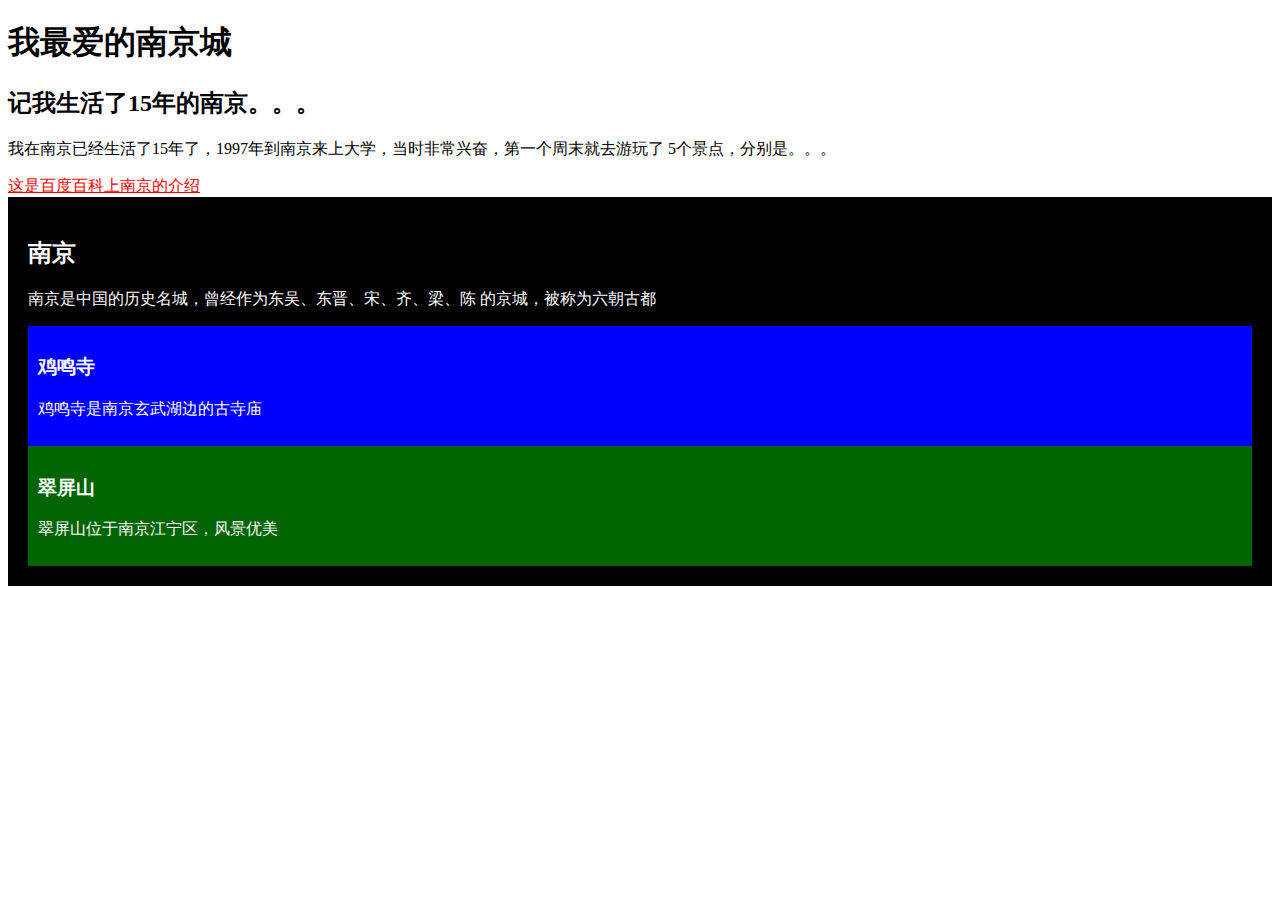
<file: 知识/课程代码/python课堂代码/samples/web/e1.html>
<!DOCTYPE html>
<html>
<head>
    <meta charset="UTF-8">
    <title>我的城市</title>
</head>
<body>

<h1>我最爱的南京城</h1>
<h2>记我生活了15年的南京。。。</h2>


<p>我在南京已经生活了15年了，1997年到南京来上大学，当时非常兴奋，第一个周末就去游玩了 5个景点，分别是。。。</p>

<a href="http://baike.baidu.com/item/%E5%8D%97%E4%BA%AC?sefr=cr" style="color:red">这是百度百科上南京的介绍</a>

<div style="background-color:black;color:white;padding:20px;">
  <h2>南京</h2>
  <p>南京是中国的历史名城，曾经作为东吴、东晋、宋、齐、梁、陈 的京城，被称为六朝古都</p>

  <div style="background-color:blue;color:white;padding:10px;">
    <h3>鸡鸣寺</h3>
        <p>鸡鸣寺是南京玄武湖边的古寺庙</p>
  </div>

  <div style="background-color:darkgreen;color:white;padding:10px;">
    <h3>翠屏山</h3>
        <p>翠屏山位于南京江宁区，风景优美</p>
  </div>

</div>


</body>
</html>
</file>
